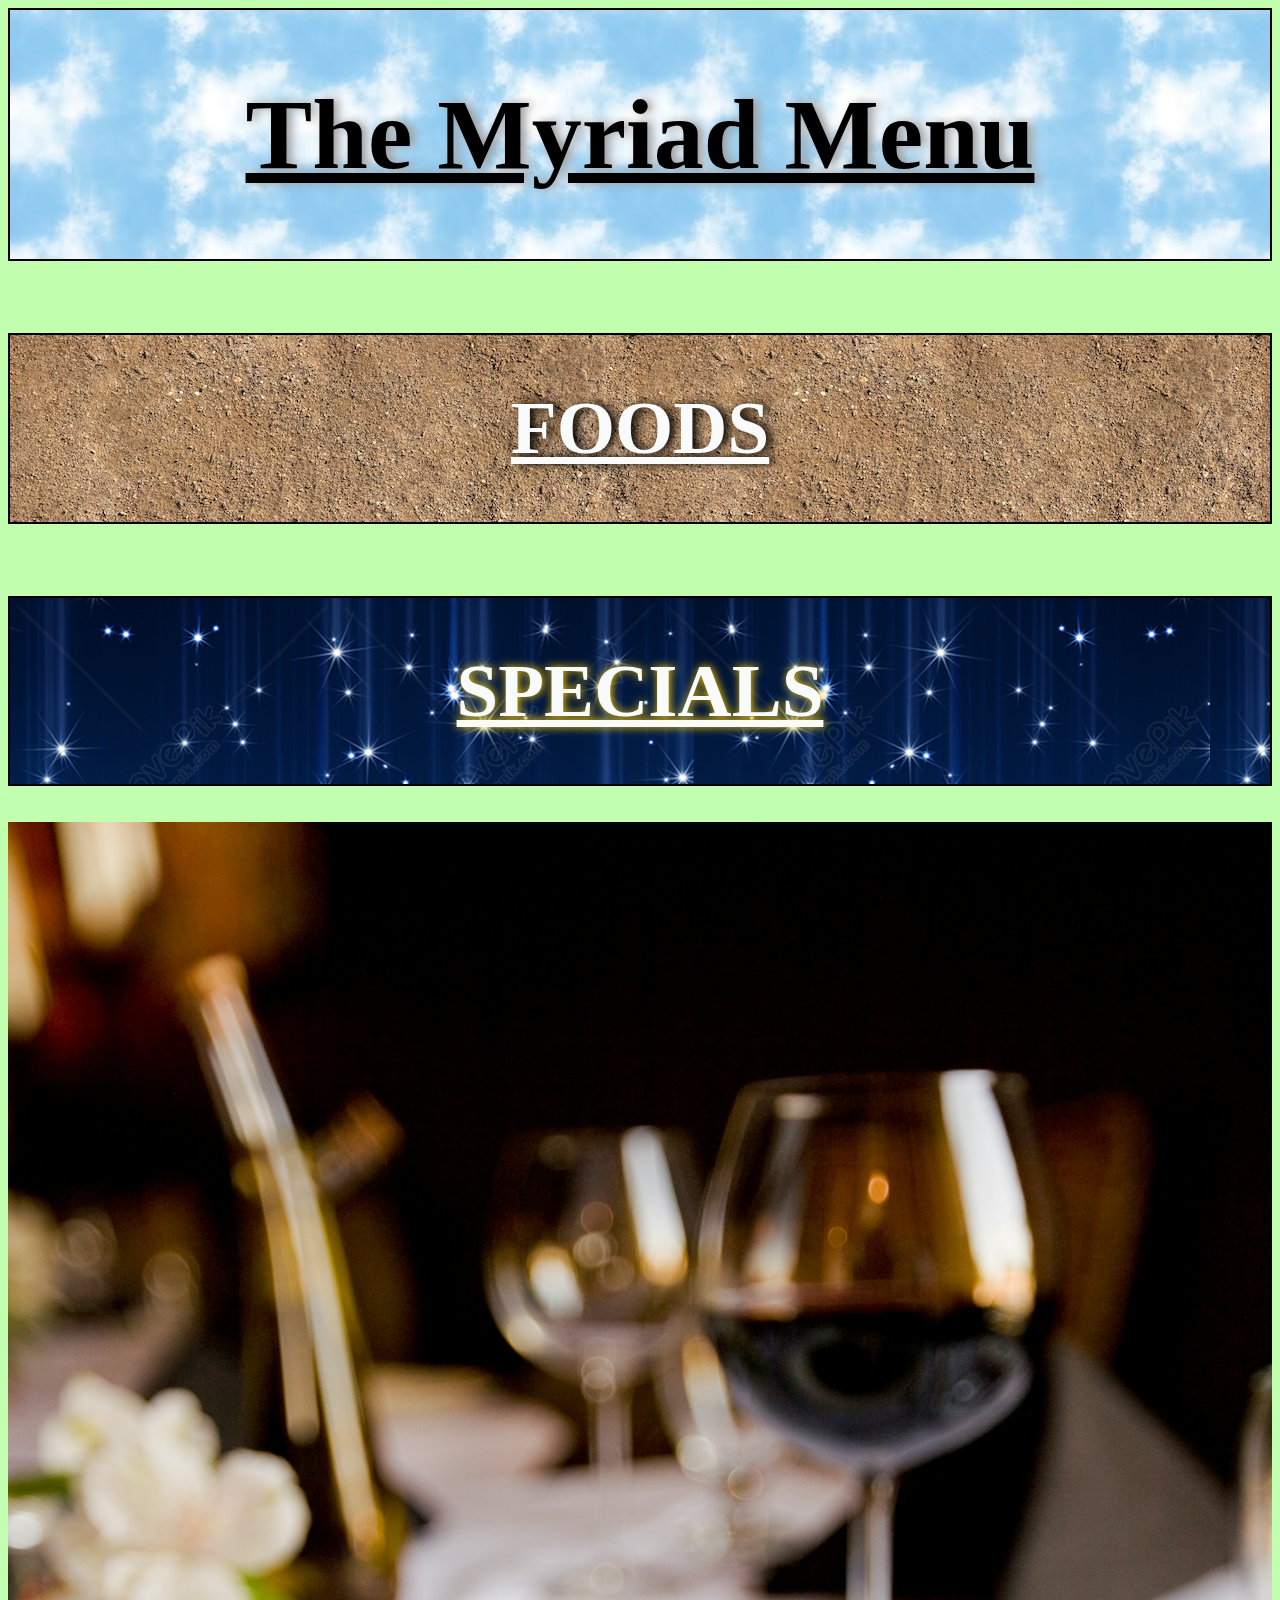
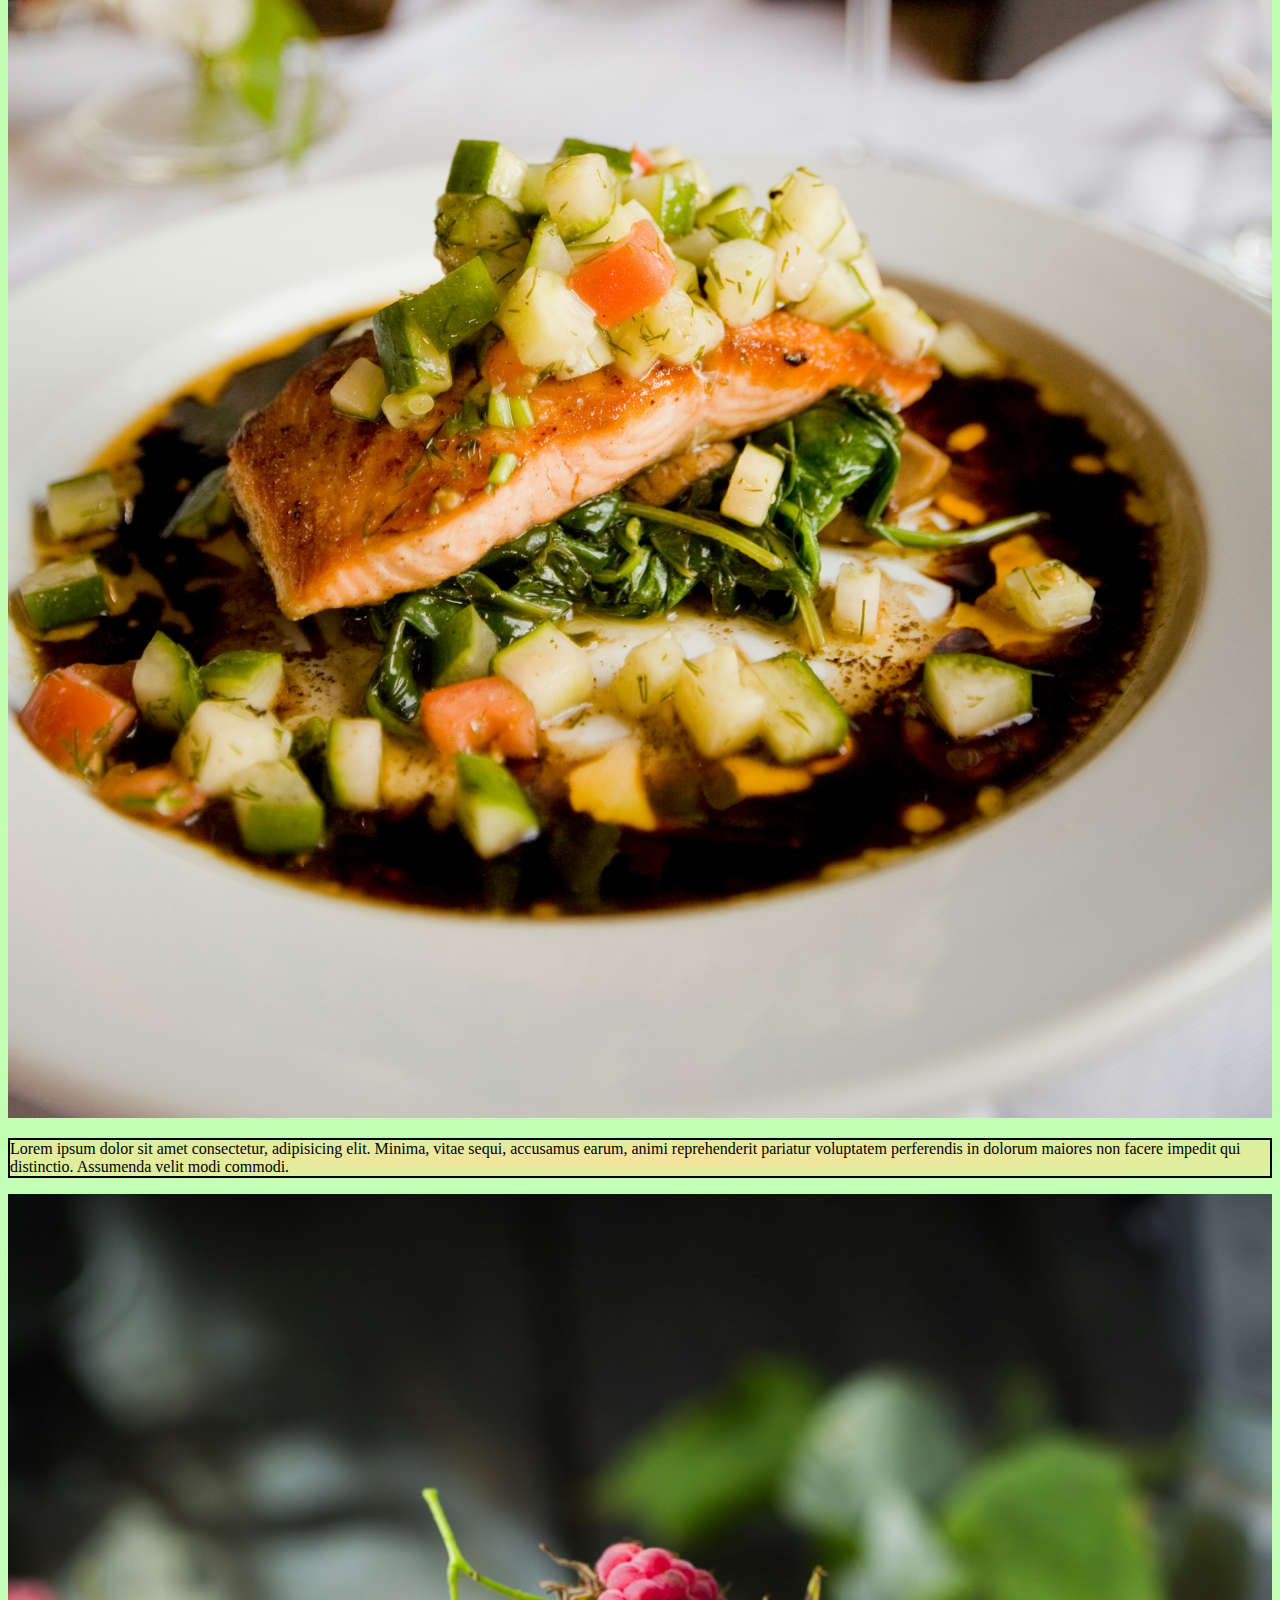
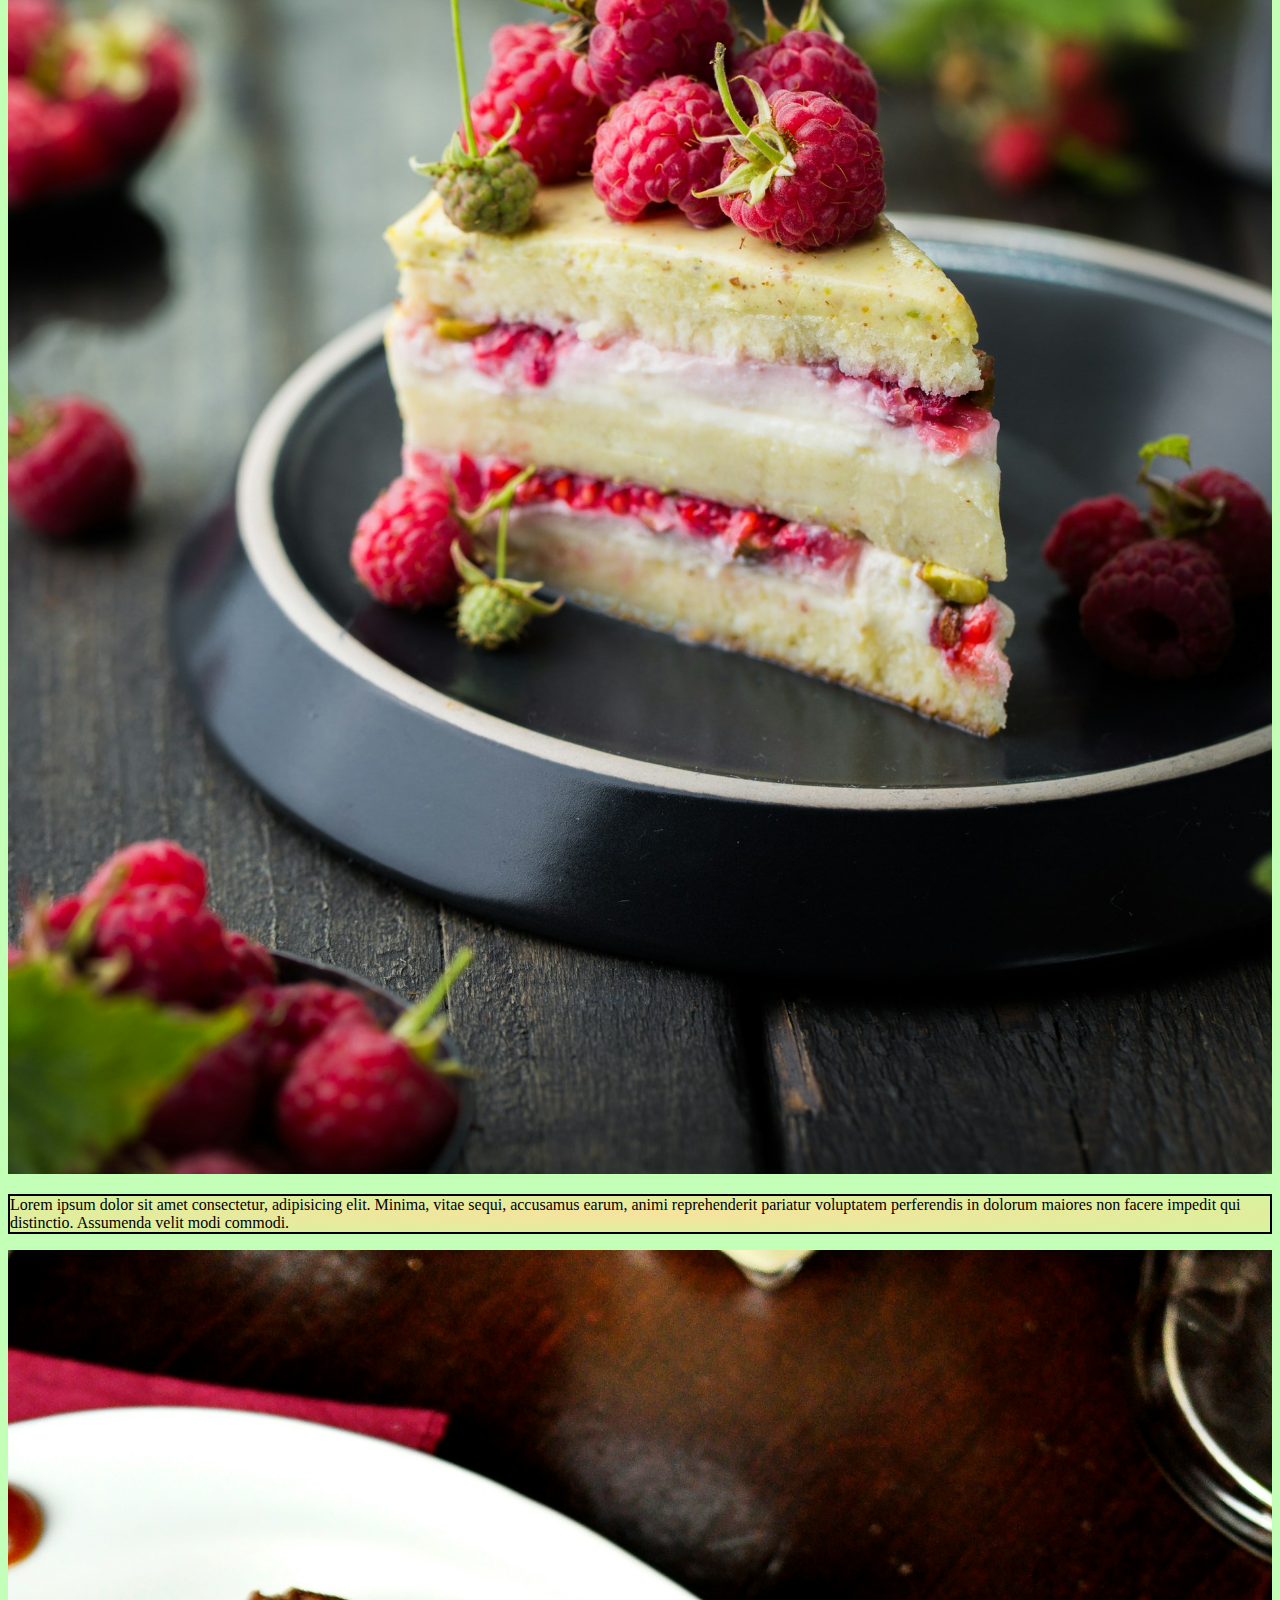
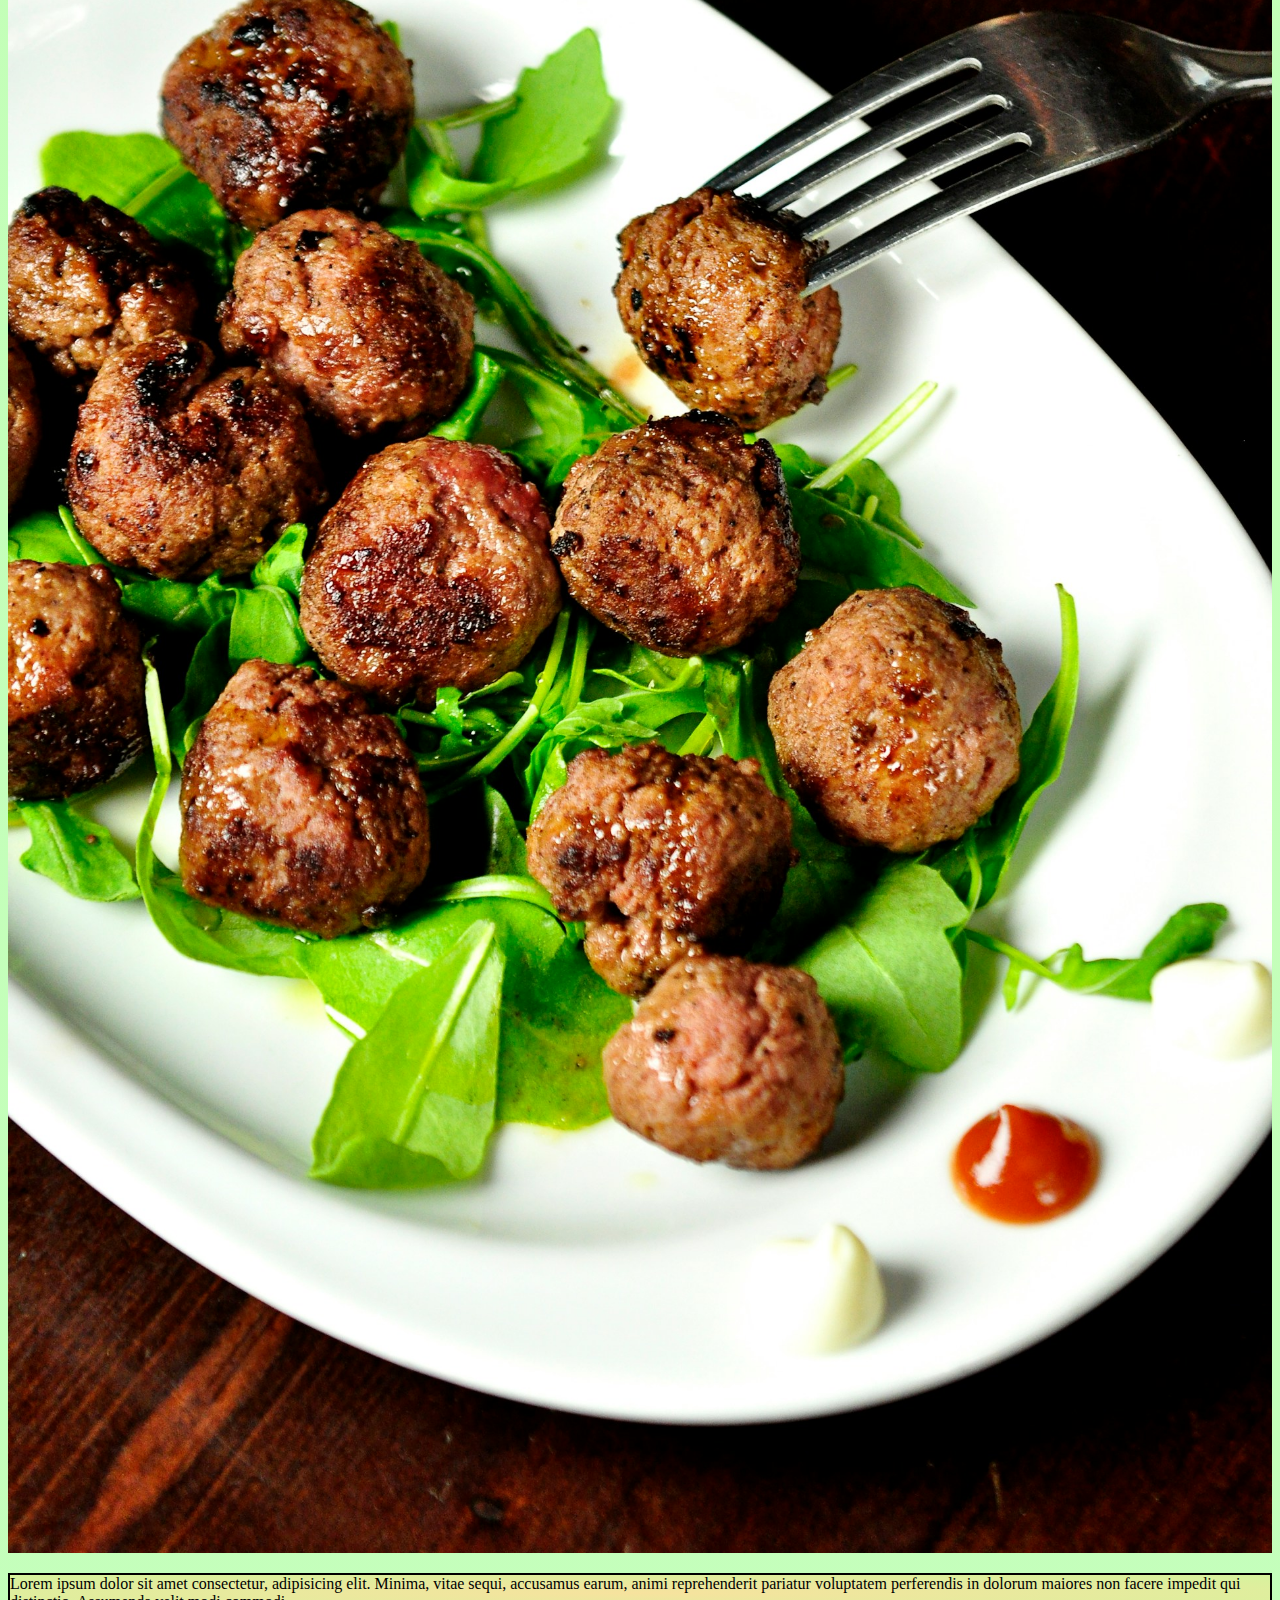
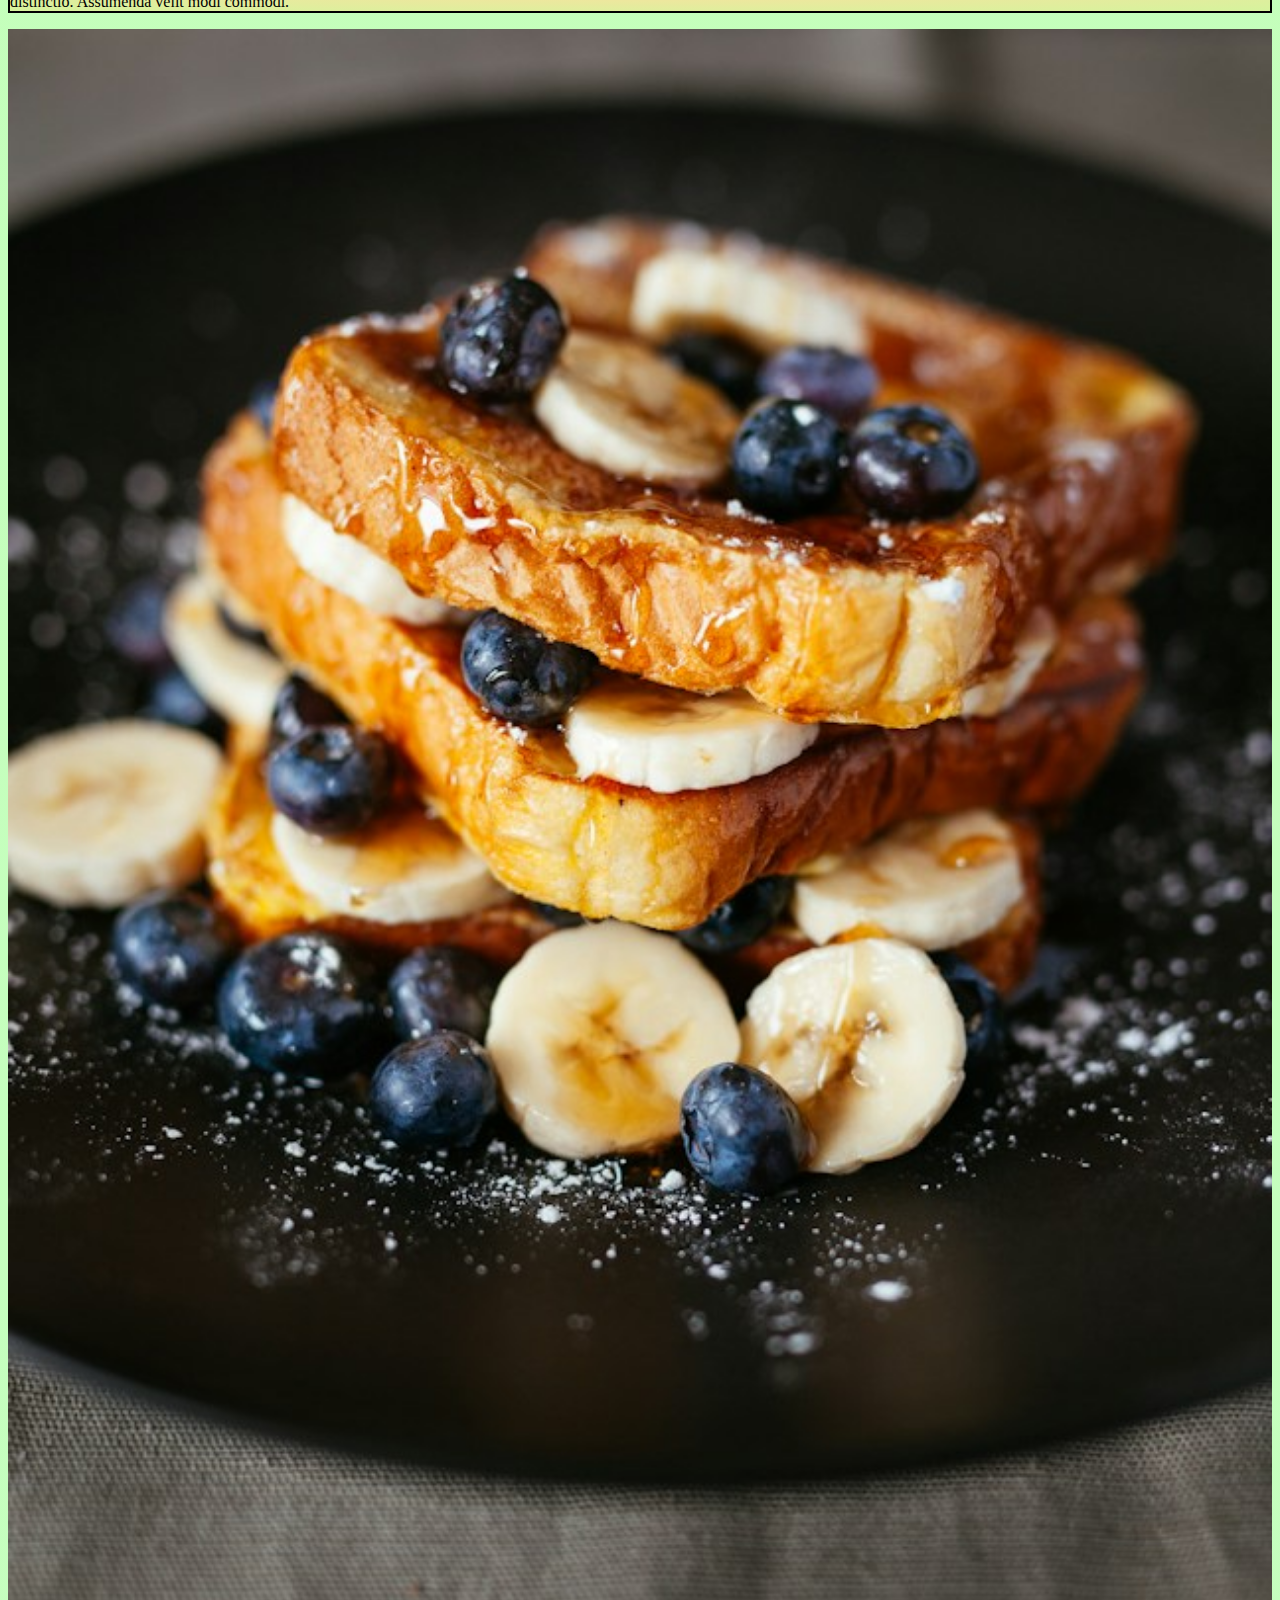
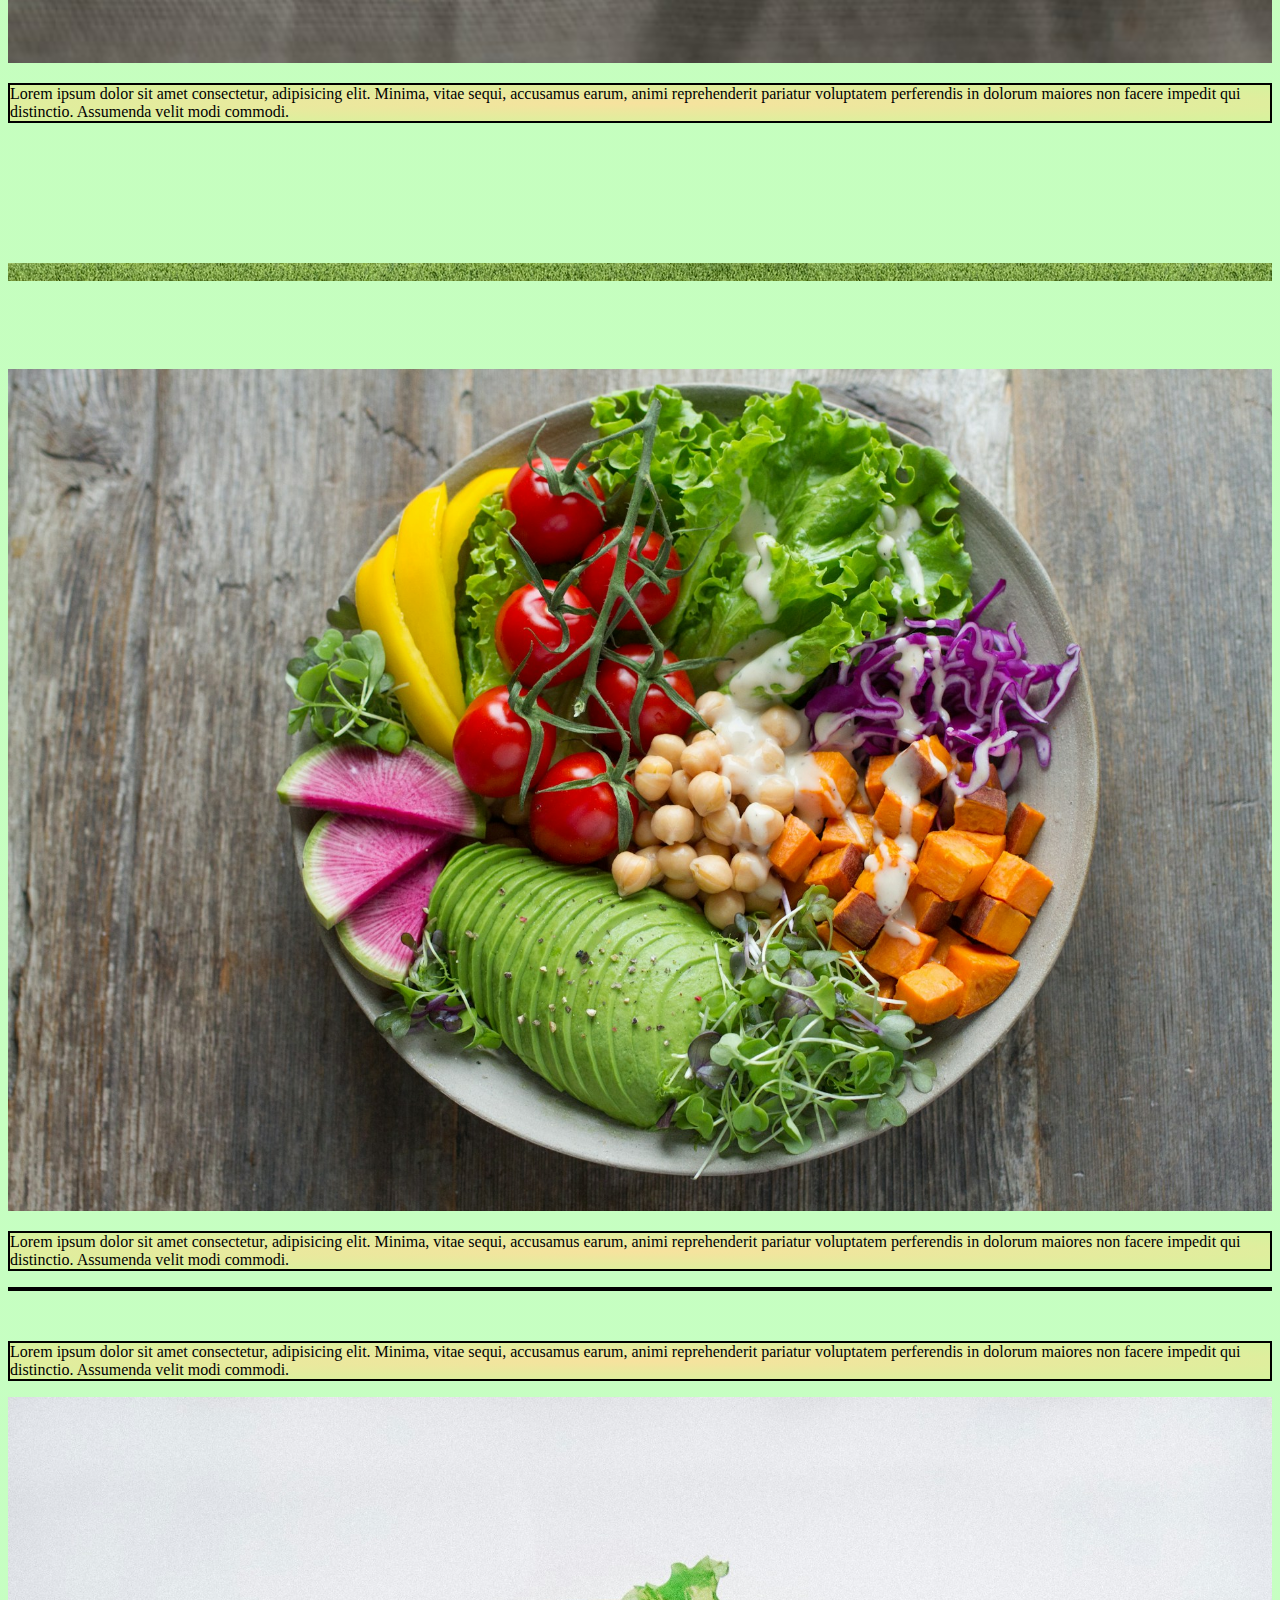
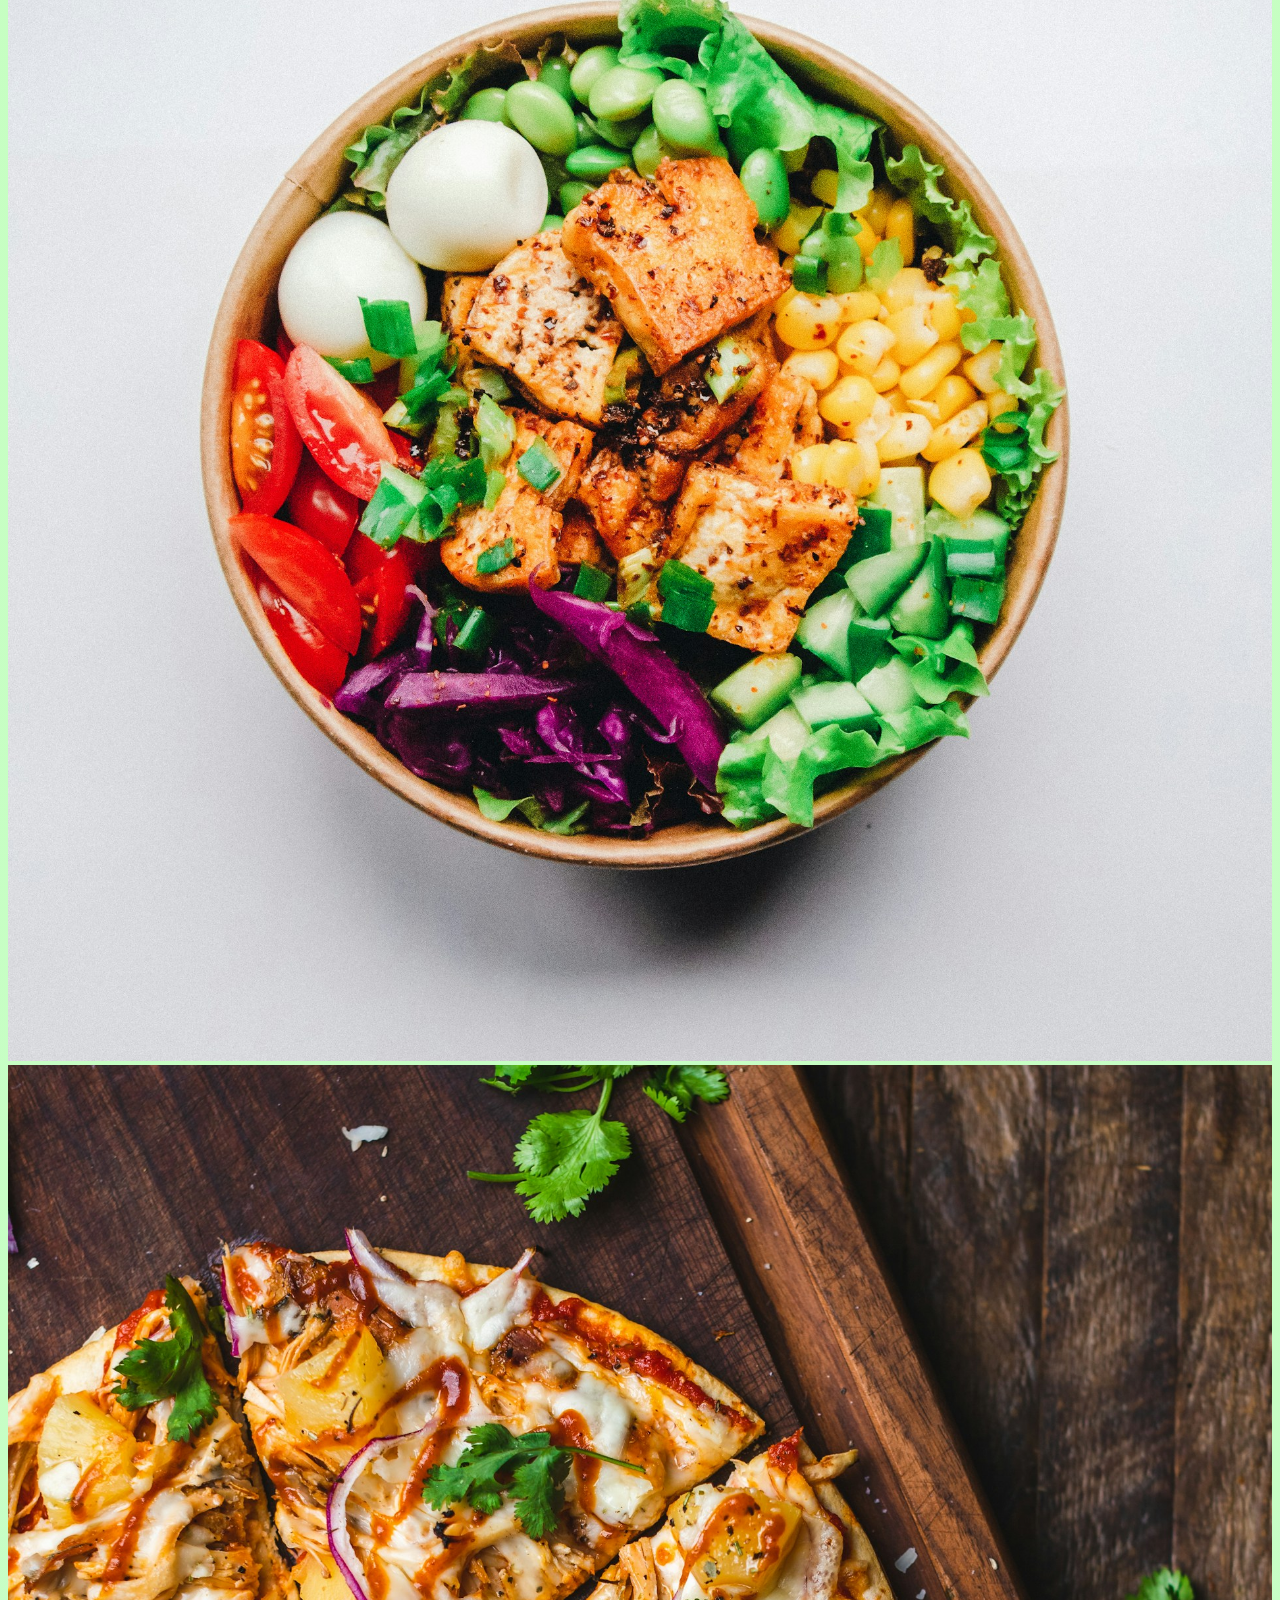
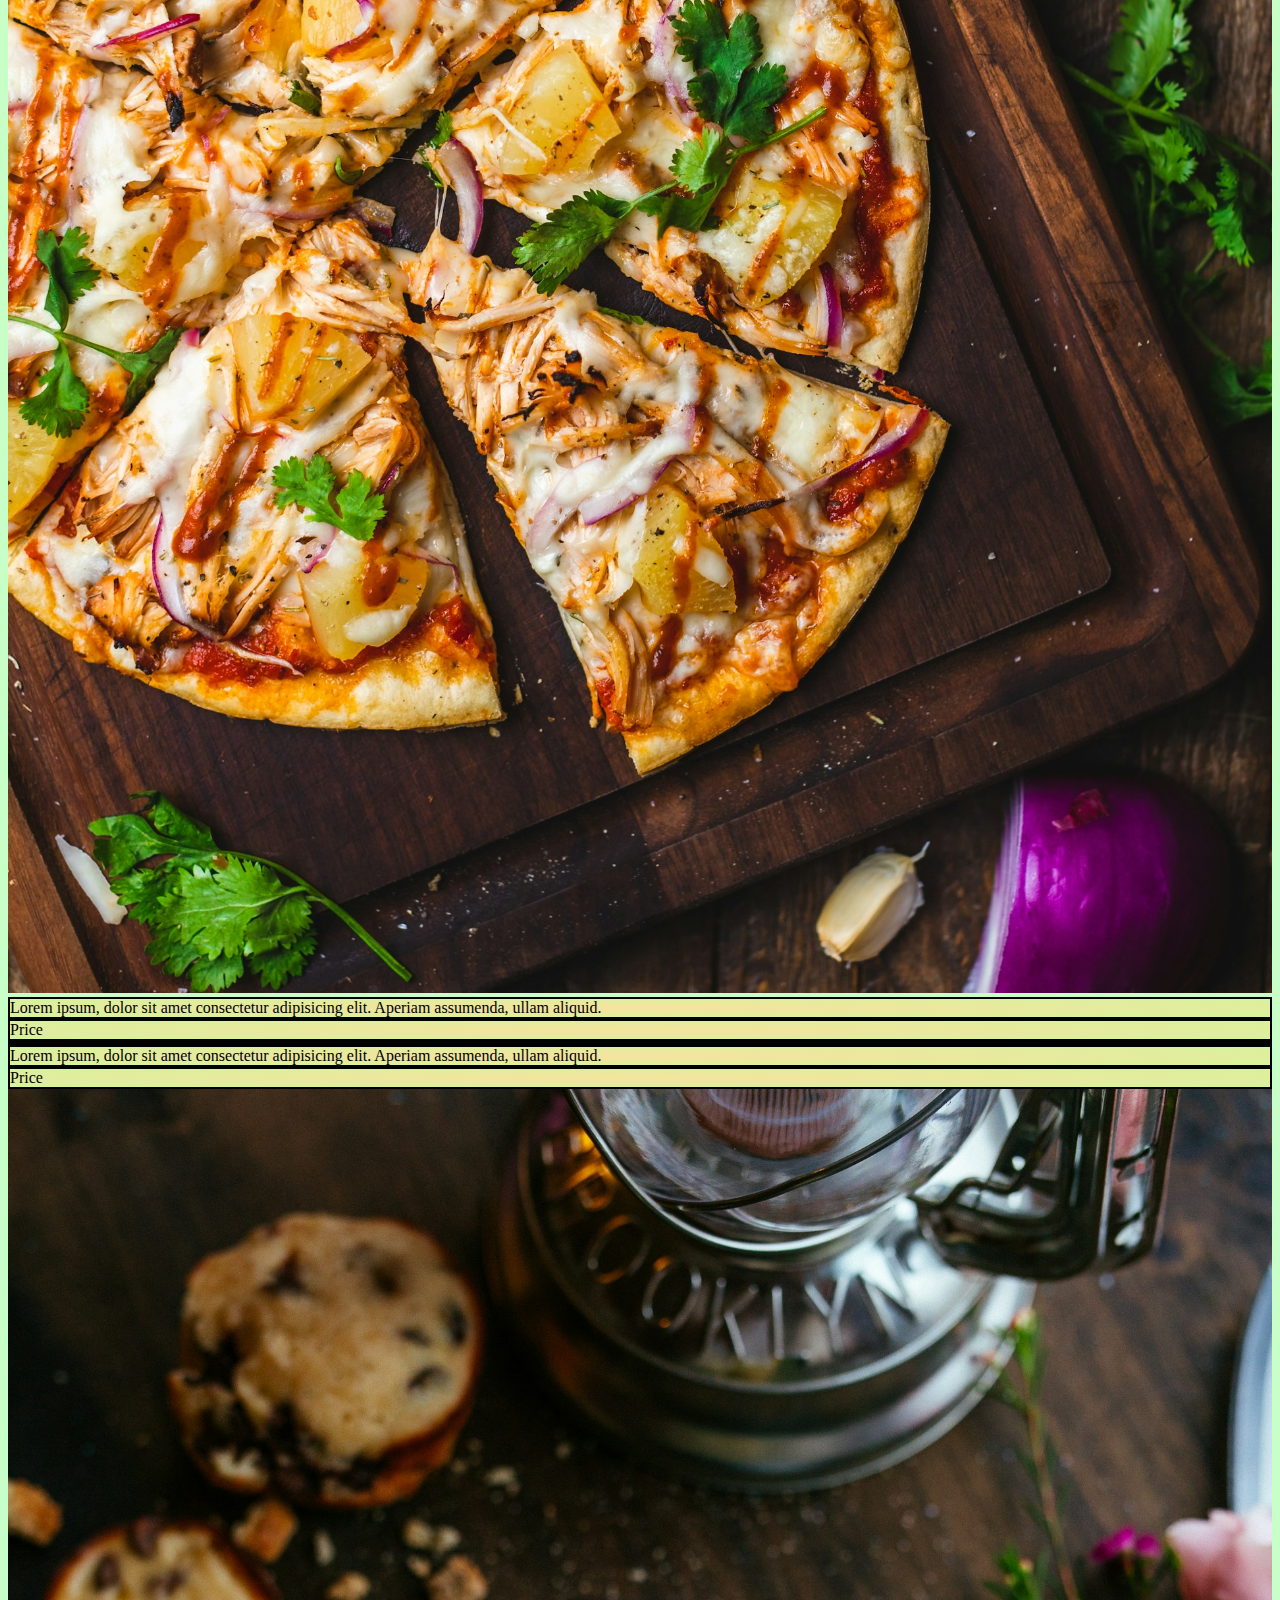
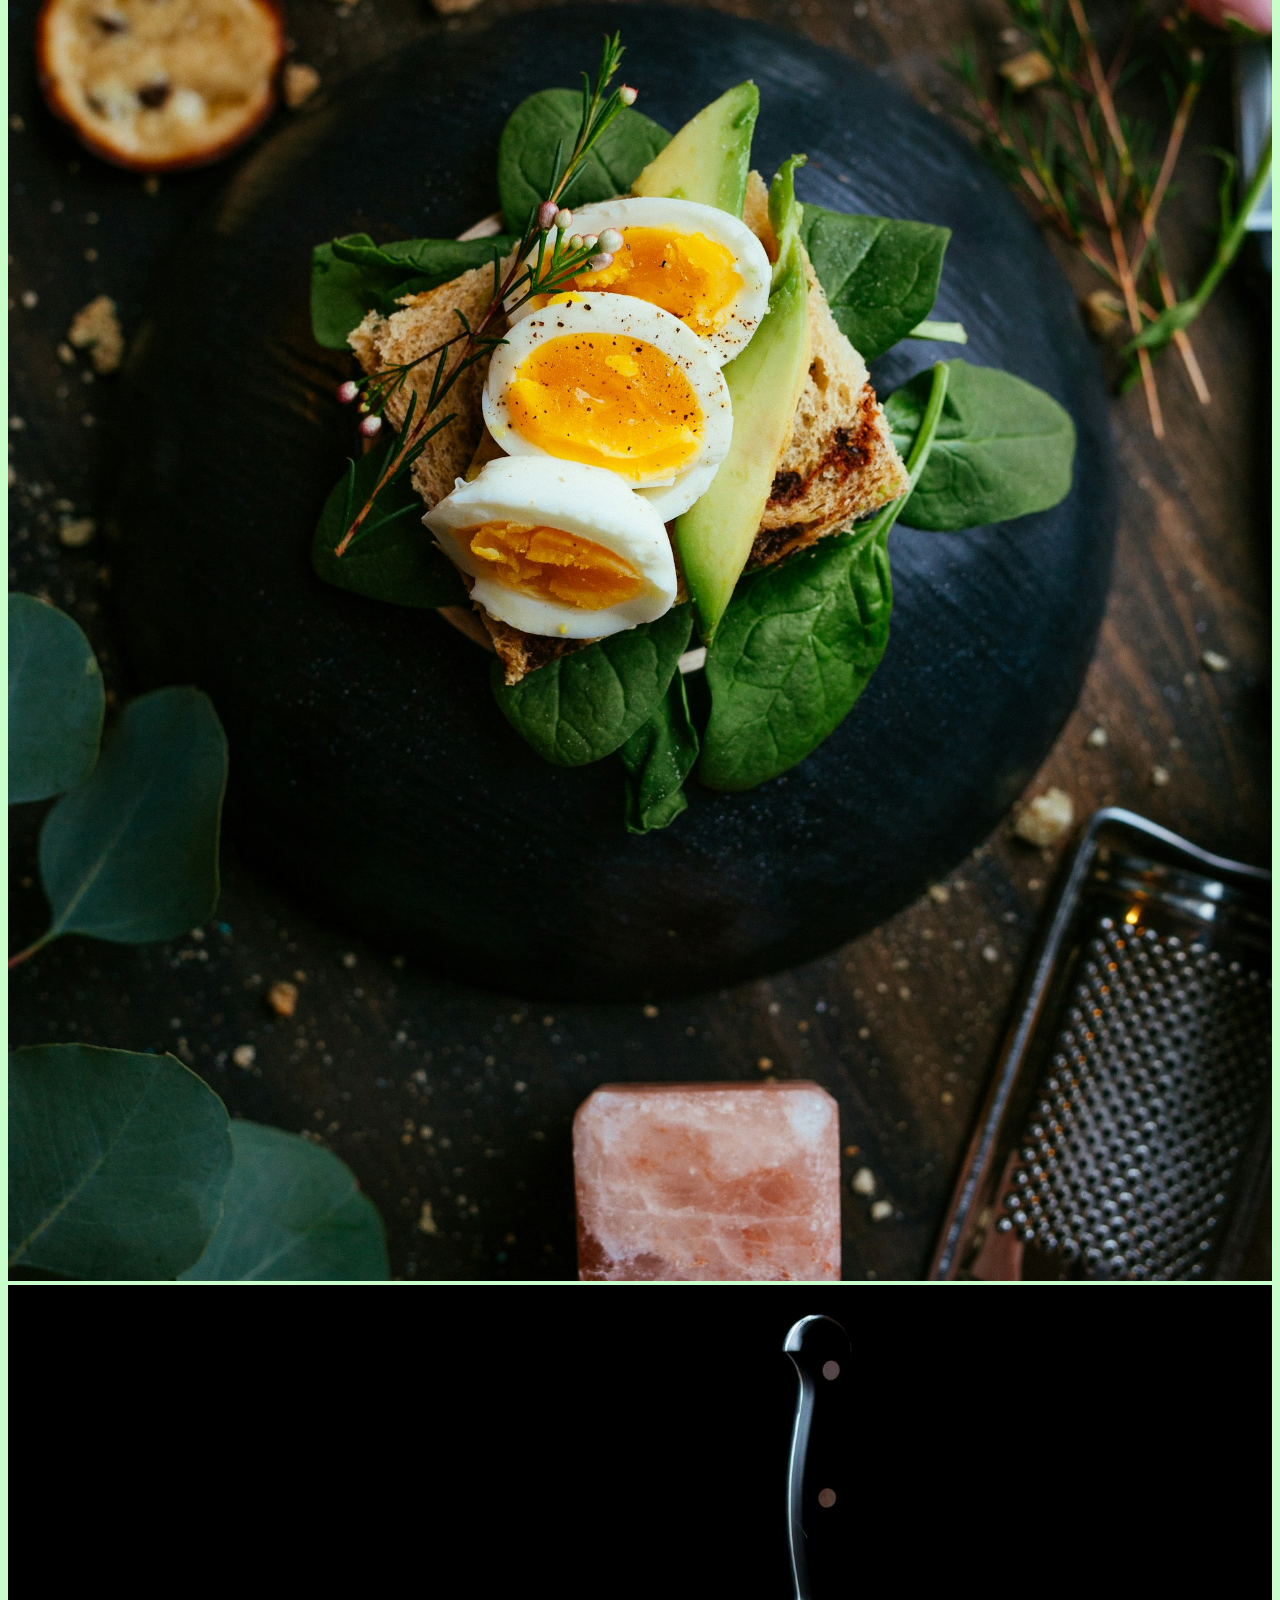
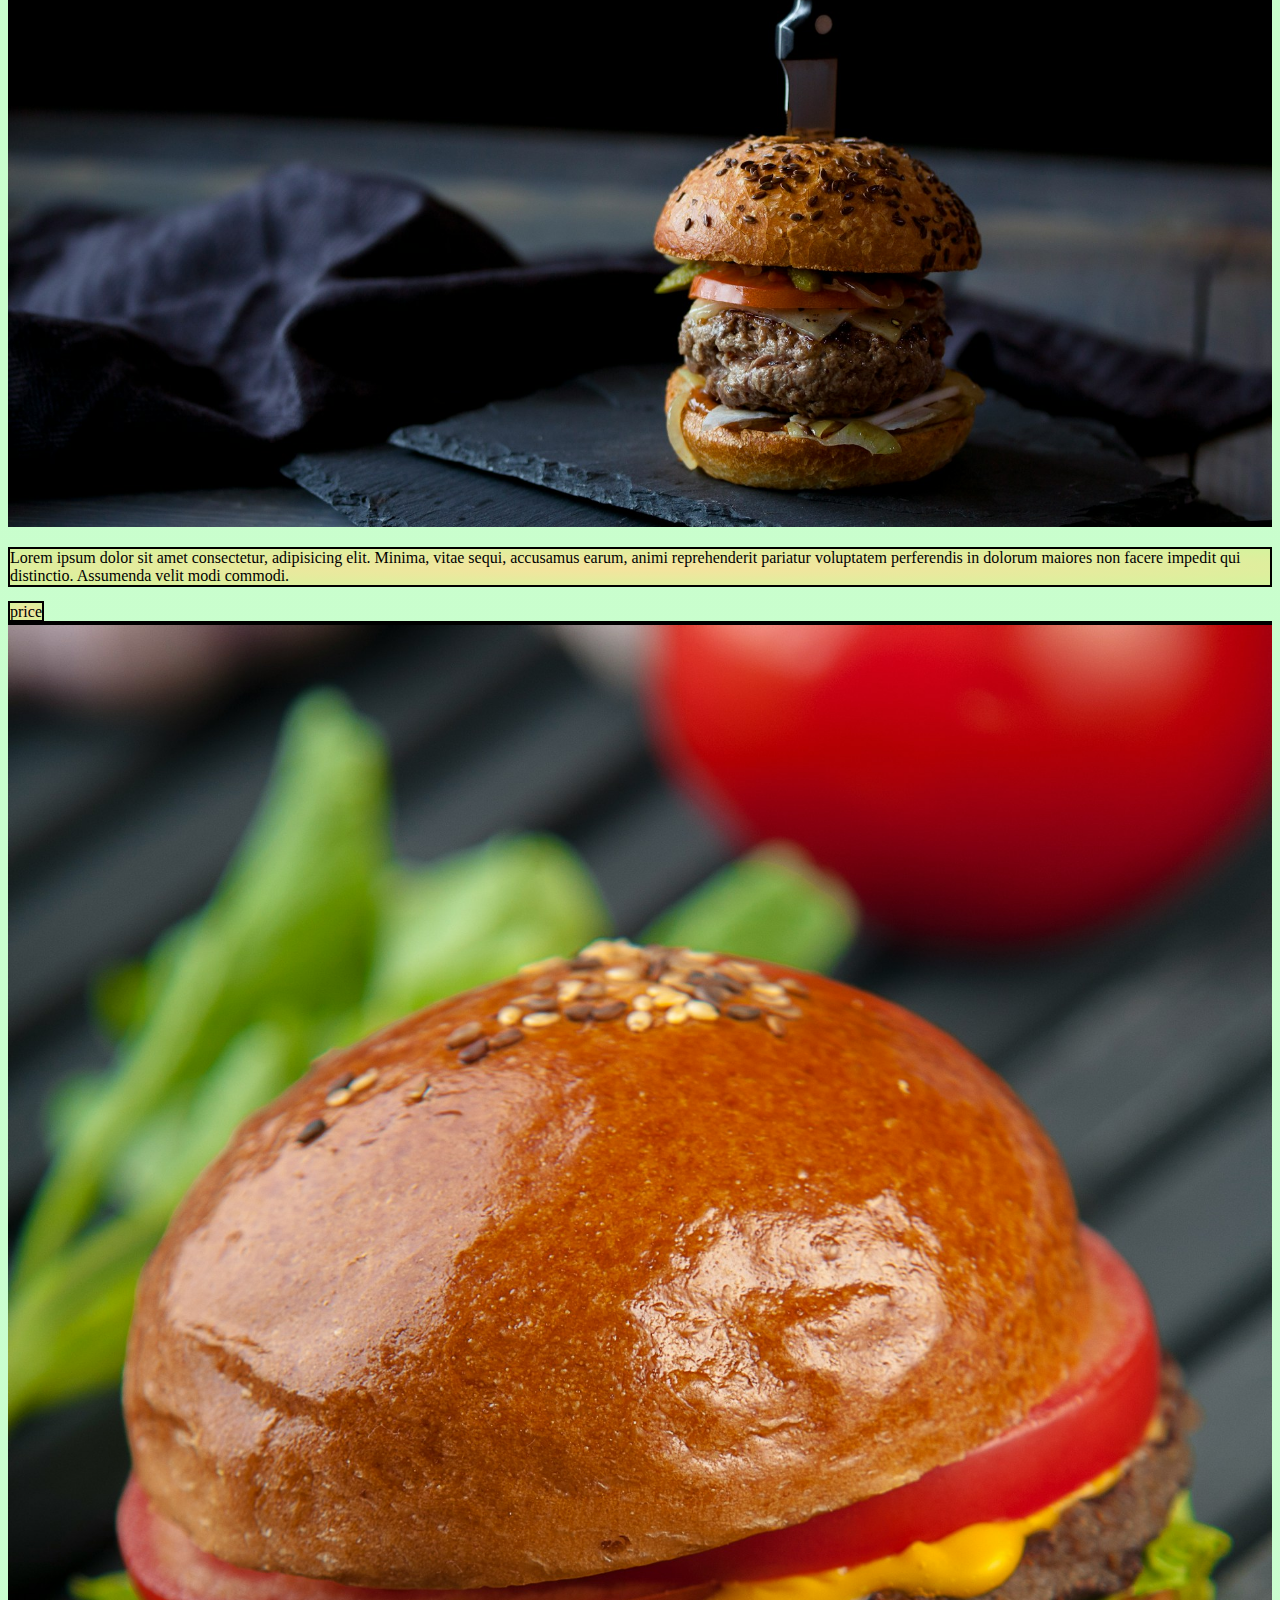
<file: index.html>
<!DOCTYPE html>
<html lang="en">

<head>
  <meta charset="utf-8">
  <meta name="viewport" content="width=device-width, initial-scale=1">
  <title>Bootstrap demo</title>
  <link href="https://cdn.jsdelivr.net/npm/bootstrap@5.3.2/dist/css/bootstrap.min.css" rel="stylesheet"
    integrity="sha384-T3c6CoIi6uLrA9TneNEoa7RxnatzjcDSCmG1MXxSR1GAsXEV/Dwwykc2MPK8M2HN" crossorigin="anonymous">
  <link rel="stylesheet" href="css/style.css">
</head>

<body>
  <!-- header -->
  <div class="container-fluid text-center ">
    <div class="row">
      <div class=" heading ">
        <h1 class="overlay-text">The Myriad Menu</h1>
      </div>
    </div>
  </div>
  <!-- end -->
  <br>
  <br>
  <br>
  <br>
  <!-- Food row -->
  <div class="container-fluid text-center">
    <div class="row">
      <div class=" col-1 col-lg-2"></div>
      <div class=" col-10 col-lg-8 fud">
        <h1 class="small">FOODS</h1>
      </div>
      <div class=" col-1 col-lg-2"></div>
    </div>
  </div>
  <!-- end -->
  <br>
  <br>
  <br>
  <br>
  <!-- special row -->

  <div class="container-fluid text-center">
    <div class="row">
      <div class=" col-2 col-lg-3"></div>
      <div class=" col-8 col-lg-6 stars">
        <h1 class="small special">SPECIALS</h1>
      </div>
      <div class=" col-2 col-lg-3"></div>
    </div>
  </div>
  <br>
  <br>
  <div class="container-fluid text-center">
    <div class="row justify-content-center">
      <div class="col-5 col-md-3">
        <img class="img-fluid" src="img\salmon.jpg">
        <p class="col mt-5">Lorem ipsum dolor sit amet consectetur, adipisicing elit. Minima, vitae sequi, accusamus
          earum, animi reprehenderit pariatur voluptatem perferendis in dolorum maiores non facere impedit qui
          distinctio.
          Assumenda velit modi commodi.</p>
      </div>
      <div class="col-5 col-md-3">
        <img src="img\cake.jpg" alt="">
        <p class="col mt-5">Lorem ipsum dolor sit amet consectetur, adipisicing elit. Minima, vitae sequi, accusamus
          earum, animi reprehenderit pariatur voluptatem perferendis in dolorum maiores non facere impedit qui
          distinctio.
          Assumenda velit modi commodi.</p>
      </div>
      <div class="col-5 col-md-3">
        <img src="img/meatball.jpg">
        <p class="col mt-5">Lorem ipsum dolor sit amet consectetur, adipisicing elit. Minima, vitae sequi, accusamus
          earum, animi reprehenderit pariatur voluptatem perferendis in dolorum maiores non facere impedit qui
          distinctio.
          Assumenda velit modi commodi.</p>
      </div>
      <div class="col-5 col-md-3">
        <img src="img/pancake.jpg" alt="">
        <p class="col mt-5">Lorem ipsum dolor sit amet consectetur, adipisicing elit. Minima, vitae sequi, accusamus
          earum, animi reprehenderit pariatur voluptatem perferendis in dolorum maiores non facere impedit qui
          distinctio.
          Assumenda velit modi commodi.</p>
      </div>
    </div>
  </div>
  <br>
  <br>
  <br>
  <!-- end --><br><br><br>
  <div class="container-fluid">
    <div class="row">
      <div class="col-12 food">
        <p class=txt>hi</p>
      </div>
    </div>
  </div>
  <br>
  <br>
  <br>
  <br>
  <!-- regular foods -->
  <div class="container-fluid text-center">
    <div class="row">
      <div class="col-4 col-md-2"><img class="" src="img\sald2.0.jpg" alt="">
      </div>
      <div class="col-2 col-md-3">
        <p class="col">Lorem ipsum dolor sit amet consectetur, adipisicing elit. Minima, vitae sequi, accusamus
          earum, animi reprehenderit pariatur voluptatem perferendis in dolorum maiores non facere impedit qui
          distinctio.
          Assumenda velit modi commodi.</p>
      </div>
      <div class="col col-1 col-md-2 d-none d-sm-block food">
        <div class="row">
        </div>
      </div>
      <div class="col-4 d-none d-sm-block d-md-none">
        <p class="txt">hi</p>
      </div>
      <div class="col-2 col-md-3 ">
        <p class="col">Lorem ipsum dolor sit amet consectetur, adipisicing elit. Minima, vitae sequi, accusamus
          earum, animi reprehenderit pariatur voluptatem perferendis in dolorum maiores non facere impedit qui
          distinctio.
          Assumenda velit modi commodi.</p>
      </div>
      <div class="col-4 col-md-2"><img src="img\salad.jpg" alt="">
      </div>
    </div>
    <div class="row">
      <div class="col-12 col-md-3"><img src="img\pizza.jpg" alt="">
      </div>
      <div class="col-md-2">
        <div class="row">
          <div class="col-12 col">Lorem ipsum, dolor sit amet consectetur adipisicing elit. Aperiam assumenda, ullam aliquid.
          </div>
          <div class="col mt-md-5">Price</div>
        </div>
      </div>
      <div class="col col-1 col-md-2 d-none d-sm-block food">
      </div>
      <div class="col-md-2">
        <div class="row">
          <div class="col-12 col mt-5 mt-md-0">Lorem ipsum, dolor sit amet consectetur adipisicing elit. Aperiam assumenda, ullam aliquid.
          </div>
          <div class="col mt-md-5">Price</div>
        </div>
      </div>
      <div class="col-12 col-md-3"><img src="img\eggs.jpg" alt="">
      </div>
    </div>
  </div>


  <div class="container-fluid text-center">
    <div class="row justify-content-center">
      <div class="col-md-5 mt-5 "><img src="img\burger.jpg" alt="borger">
        <p class="col mt-3 ">Lorem ipsum dolor sit amet consectetur, adipisicing elit. Minima, vitae sequi, accusamus
          earum, animi reprehenderit pariatur voluptatem perferendis in dolorum maiores non facere impedit qui
          distinctio.
          Assumenda velit modi commodi.</p>
        <span class="col col-5 col-md-5 mt-3">price</span>
      </div>
      <div class="col col-1 col-md-2 d-none d-sm-block food">
        <div class="row">
        </div>
      </div>
      <div class="col-md-5 mt-5"><img src="img\burger2.jpg" alt="Borger2">
        <p class="col mt-3 ">Lorem ipsum dolor sit amet consectetur, adipisicing elit. Minima, vitae sequi, accusamus
          earum, animi reprehenderit pariatur voluptatem perferendis in dolorum maiores non facere impedit qui
          distinctio.
          Assumenda velit modi commodi.</p>
        <span class="col col-5 col-md-5 mt-3">price</span>
      </div>
    </div>
  </div>

  <!-- end -->
  <br><br><br>
  <!-- drinks -->
  <div class="container-fluid text-center">
    <div class="row">
      <div class=" col-1 col-lg-2"></div>
      <div class="col col-10 col-lg-8 ocean ">
        <h1 class="small">DRINKS</h1>
      </div>
      <div class=" col-1 col-lg-2"></div>
    </div>
  </div>
  <!-- end -->
  <br><br><br>
  <!-- specials -->
  <div class="container-fluid text-center">
    <div class="row justify-content-center">
      <div class="col-5 col-md-3">
        <img class="img-fluid" src="img\orangedrink.jpg">
        <p class="col mt-5">Lorem ipsum dolor sit amet consectetur, adipisicing elit. Minima, vitae sequi, accusamus
          earum, animi reprehenderit pariatur voluptatem perferendis in dolorum maiores non facere impedit qui
          distinctio.
          Assumenda velit modi commodi.</p>
      </div>
      <div class="col-5 col-md-3">
        <img src="img\lemondrinnk.jpg" alt="">
        <p class="col mt-5">Lorem ipsum dolor sit amet consectetur, adipisicing elit. Minima, vitae sequi, accusamus
          earum, animi reprehenderit pariatur voluptatem perferendis in dolorum maiores non facere impedit qui
          distinctio.
          Assumenda velit modi commodi.</p>
      </div>
      <div class="col-5 col-md-3">
        <img src="img\watermelnodrink.jpg">
        <p class="col mt-5">Lorem ipsum dolor sit amet consectetur, adipisicing elit. Minima, vitae sequi, accusamus
          earum, animi reprehenderit pariatur voluptatem perferendis in dolorum maiores non facere impedit qui
          distinctio.
          Assumenda velit modi commodi.</p>
      </div>
      <div class="col-5 col-md-3">
        <img src="img\reddrink.jpg" alt="">
        <p class="col mt-5">Lorem ipsum dolor sit amet consectetur, adipisicing elit. Minima, vitae sequi, accusamus
          earum, animi reprehenderit pariatur voluptatem perferendis in dolorum maiores non facere impedit qui
          distinctio.
          Assumenda velit modi commodi.</p>
      </div>
    </div>
  </div>
  <br><br><br>
  <div class="container-fluid text-center">
    <div class="row">
      <div class=" col-12 cross">
        <p class="txt">hi</p>
      </div>
    </div>
  </div>
  <br><br><br>
  <div class="container-fluid">
    <div class="row">
      <div class="col-6 col-md-2"><img src="img\drink.jpg" alt="">
        <div class="row">
          <div class="col col-6 mt-3">desc</div>
          <div class="col col-6 mt-3">price</div>
        </div>
      </div>
      <div class="col-md-1 d-none d-sm-block"></div>
      <div class="col-6 col-md-2"><img src="img\drink.jpg" alt="">
        <div class="row">
          <div class="col col-6 mt-3">desc</div>
          <div class="col col-6 mt-3">price</div>
        </div>
      </div>
      <div class="col col-1 col-md-2 d-none d-sm-block cross">
        <div class="row">
        </div>
      </div>
      <div class="col-6 col-md-2"><img src="img\drink2.jpg" alt="">
        <div class="row">
          <div class="col col-6 mt-3">desc</div>
          <div class="col col-6 mt-3">price</div>
        </div>
      </div>
      <div class="col-md-1 d-none d-sm-block"></div>
      <div class=" col-6 col-md-2"><img src="img\drink2.jpg" alt="">
        <div class="row">
          <div class="col col-6 mt-3">desc</div>
          <div class="col col-6 mt-3">price</div>
        </div>
      </div>
    </div>
  </div>
  <div class="container-fluid text-center">
    <div class="row justify-content-center">
      
      <div class="col-8 col-md-3 mt-5"><img class="col-md-12 col-4" src="img\orange.jpg" alt="">
        <p class="col mt-5">Lorem ipsum dolor sit amet consectetur, adipisicing elit. Minima, vitae sequi, accusamus
          earum, animi reprehenderit pariatur.</p>
          <span class="col col-5 col-md-5 mt-3 ">price</span>
      </div>
      
      <div class="col col-1 col-md-2 d-none d-sm-block cross">
        <div class="row">
        </div>
      </div>
      
      <div class="col-8 col-md-3 mt-5 "><img src="img\orange.jpg" alt="">
        <p class="col mt-5">Lorem ipsum dolor sit amet consectetur, adipisicing elit. Minima, vitae sequi, accusamus
          earum, animi reprehenderit pariatur.</p>
        <span class="col col-5 col-md-5 mt-3 ">price</span>
      </div>
    </div>
  </div>

  <br><br><br>
  <div class="container-fluid text-center">
    <div class="row">
      <div class=" col-12 space">
        <p class="txt">hi</p>
      </div>
    </div>
  </div>
  <div class="container-fluid text-center">
    <div class="row">
      <div class=" col-12 space">
        <p class="txt">hi</p>
      </div>
    </div>
  </div>
  <!-- end -->
  <script src="https://cdn.jsdelivr.net/npm/bootstrap@5.3.2/dist/js/bootstrap.bundle.min.js"
    integrity="sha384-C6RzsynM9kWDrMNeT87bh95OGNyZPhcTNXj1NW7RuBCsyN/o0jlpcV8Qyq46cDfL"
    crossorigin="anonymous"></script>
</body>

</html>
</file>
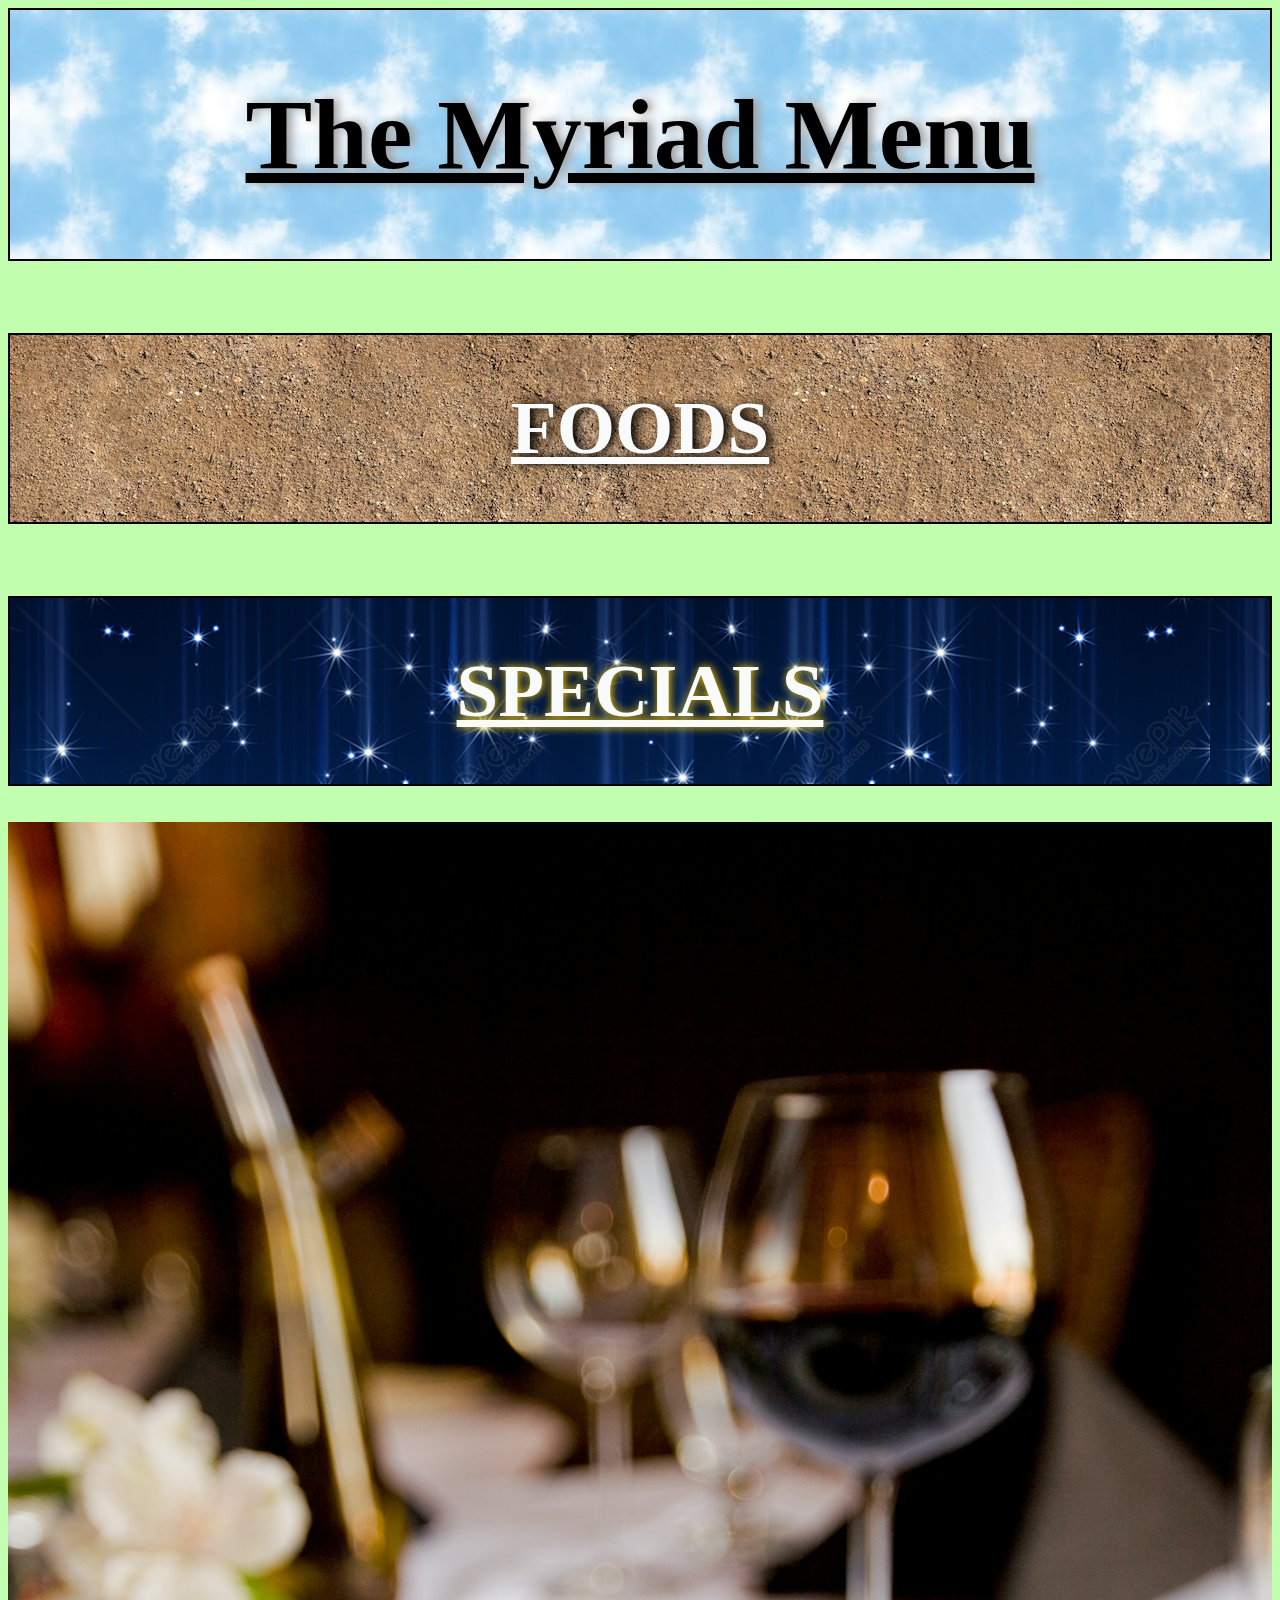
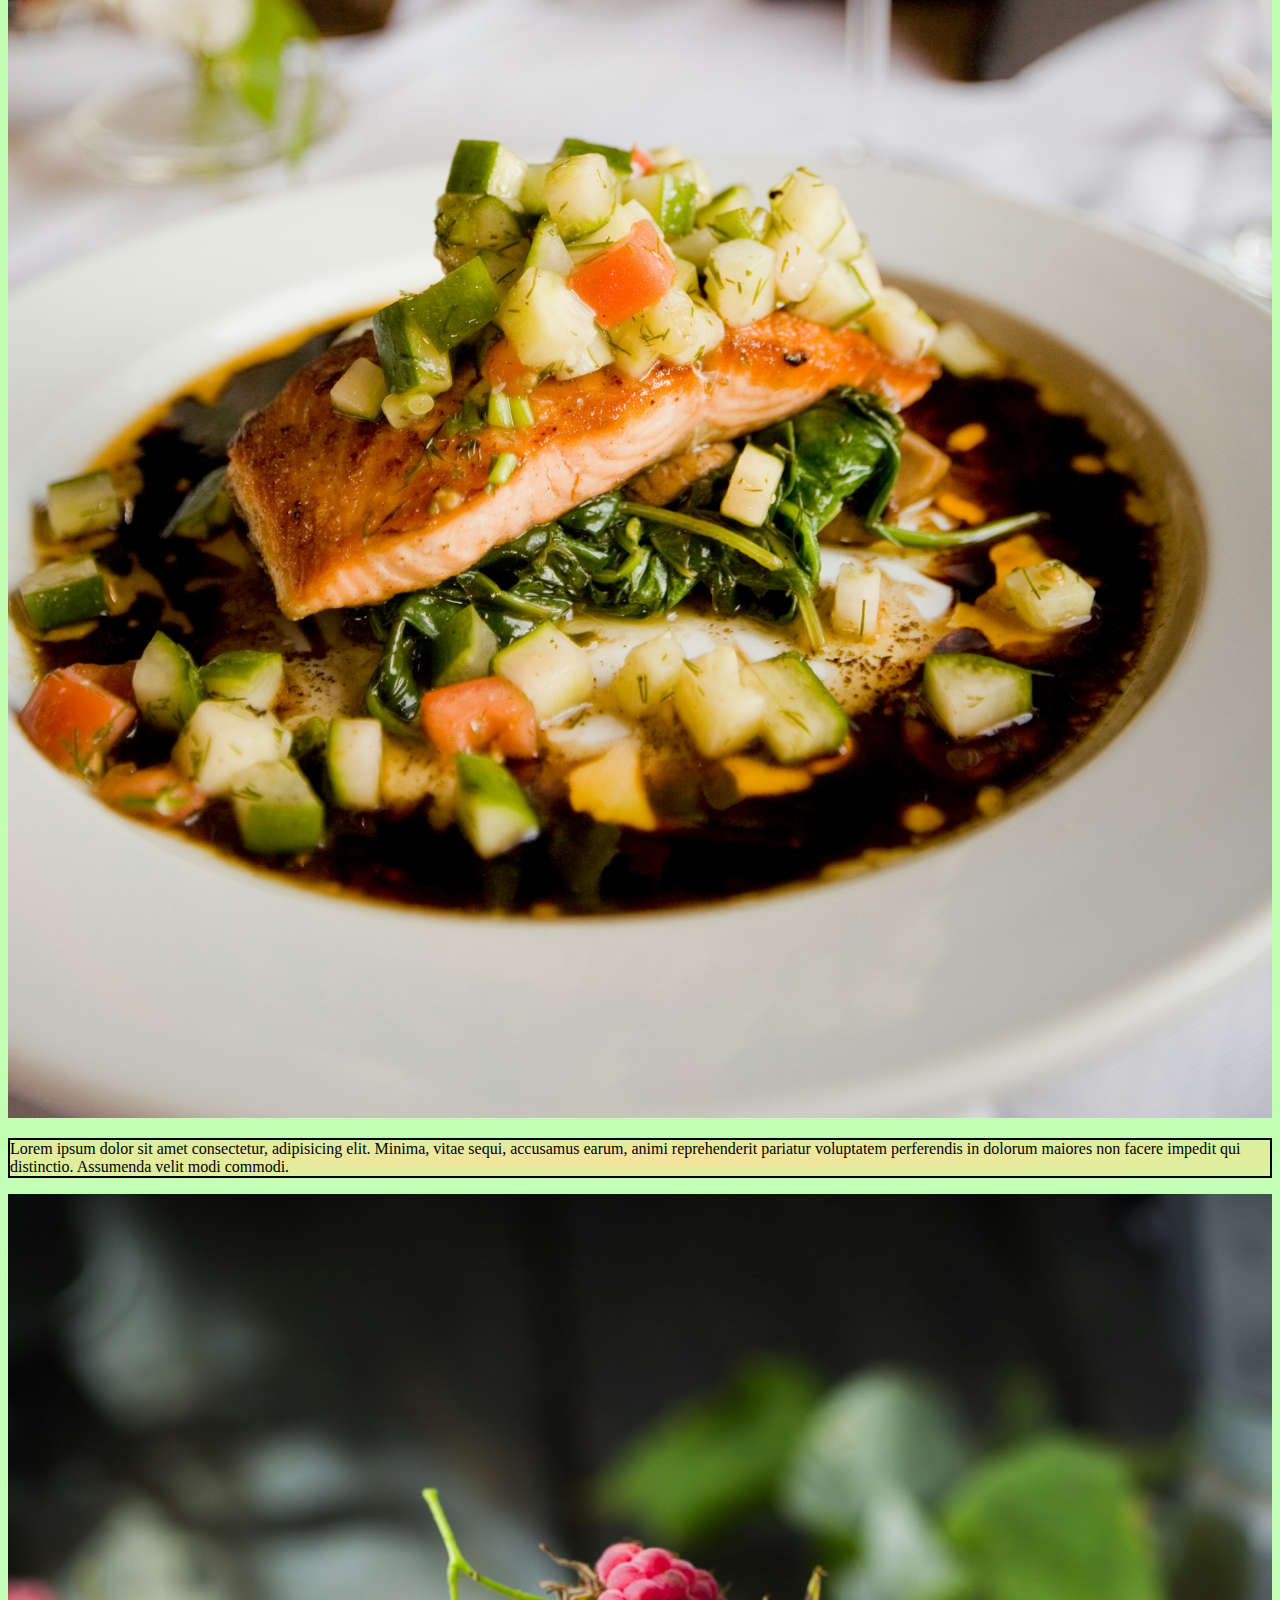
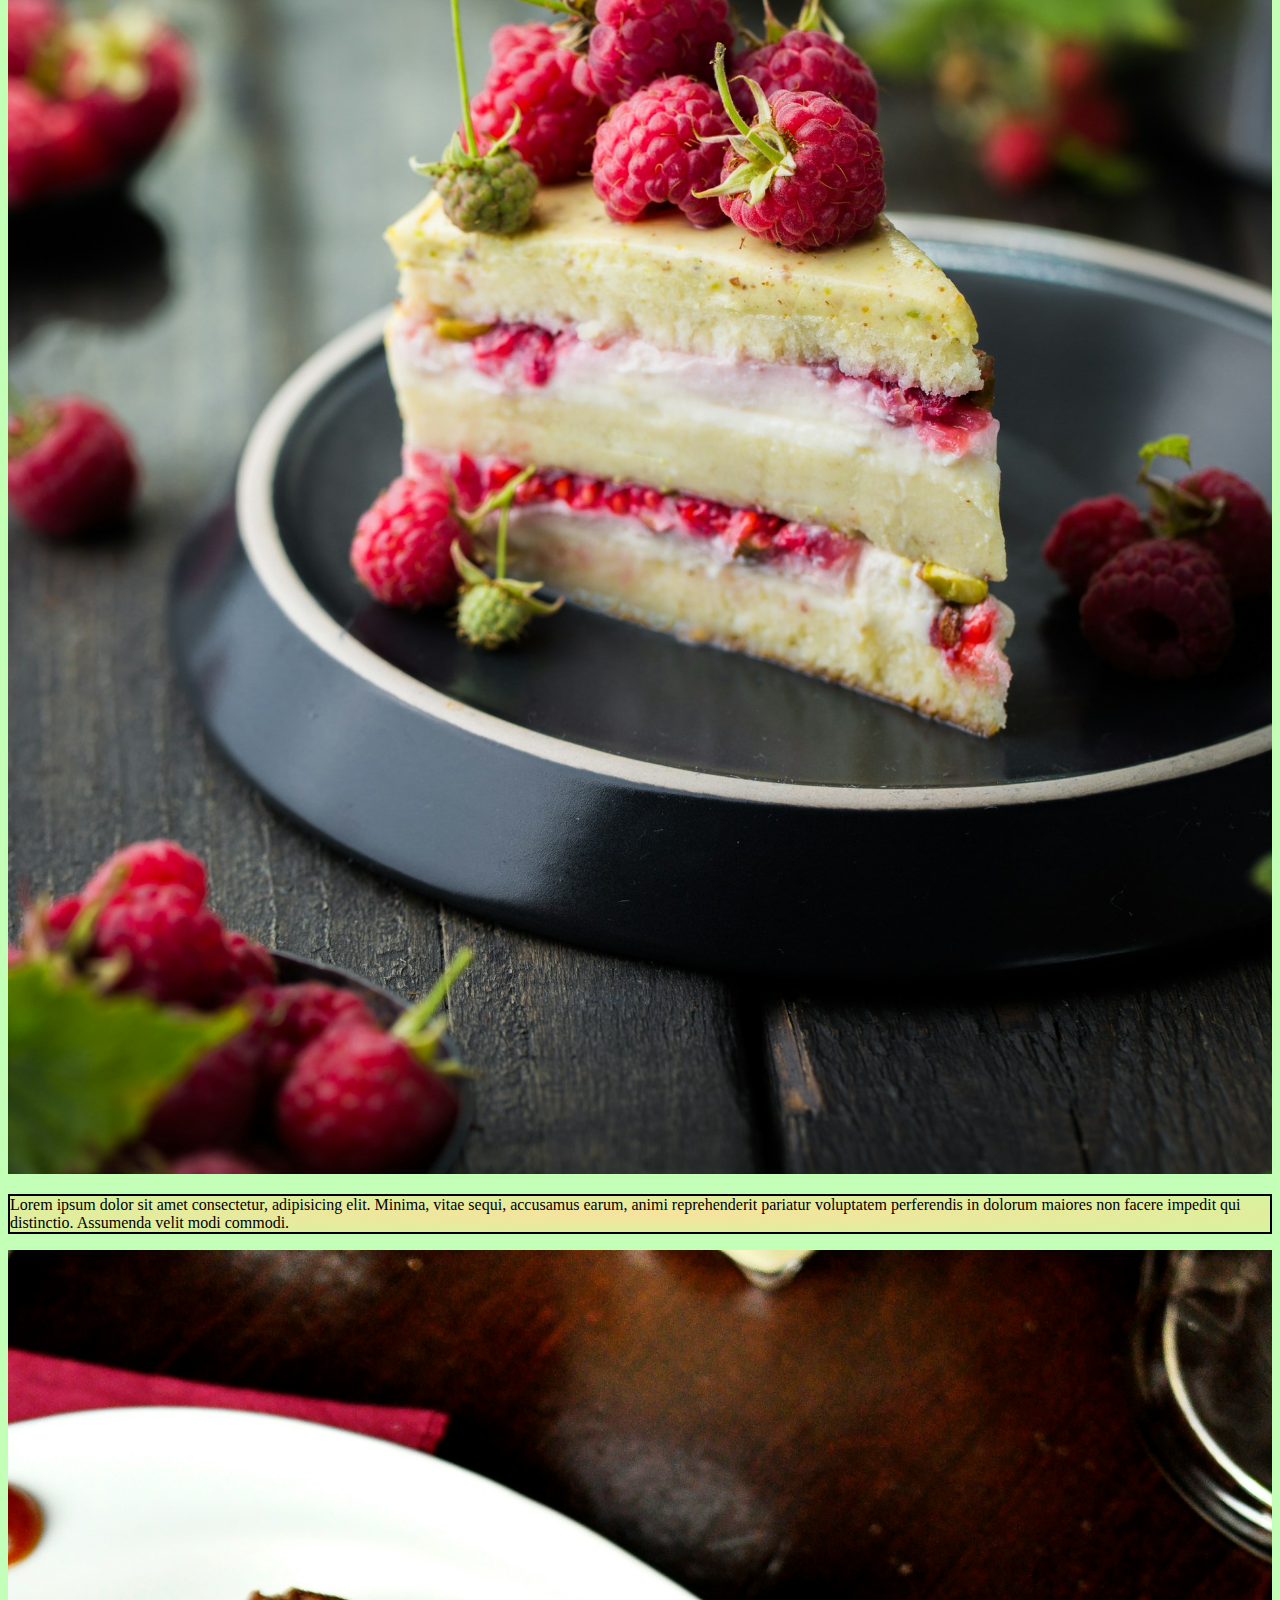
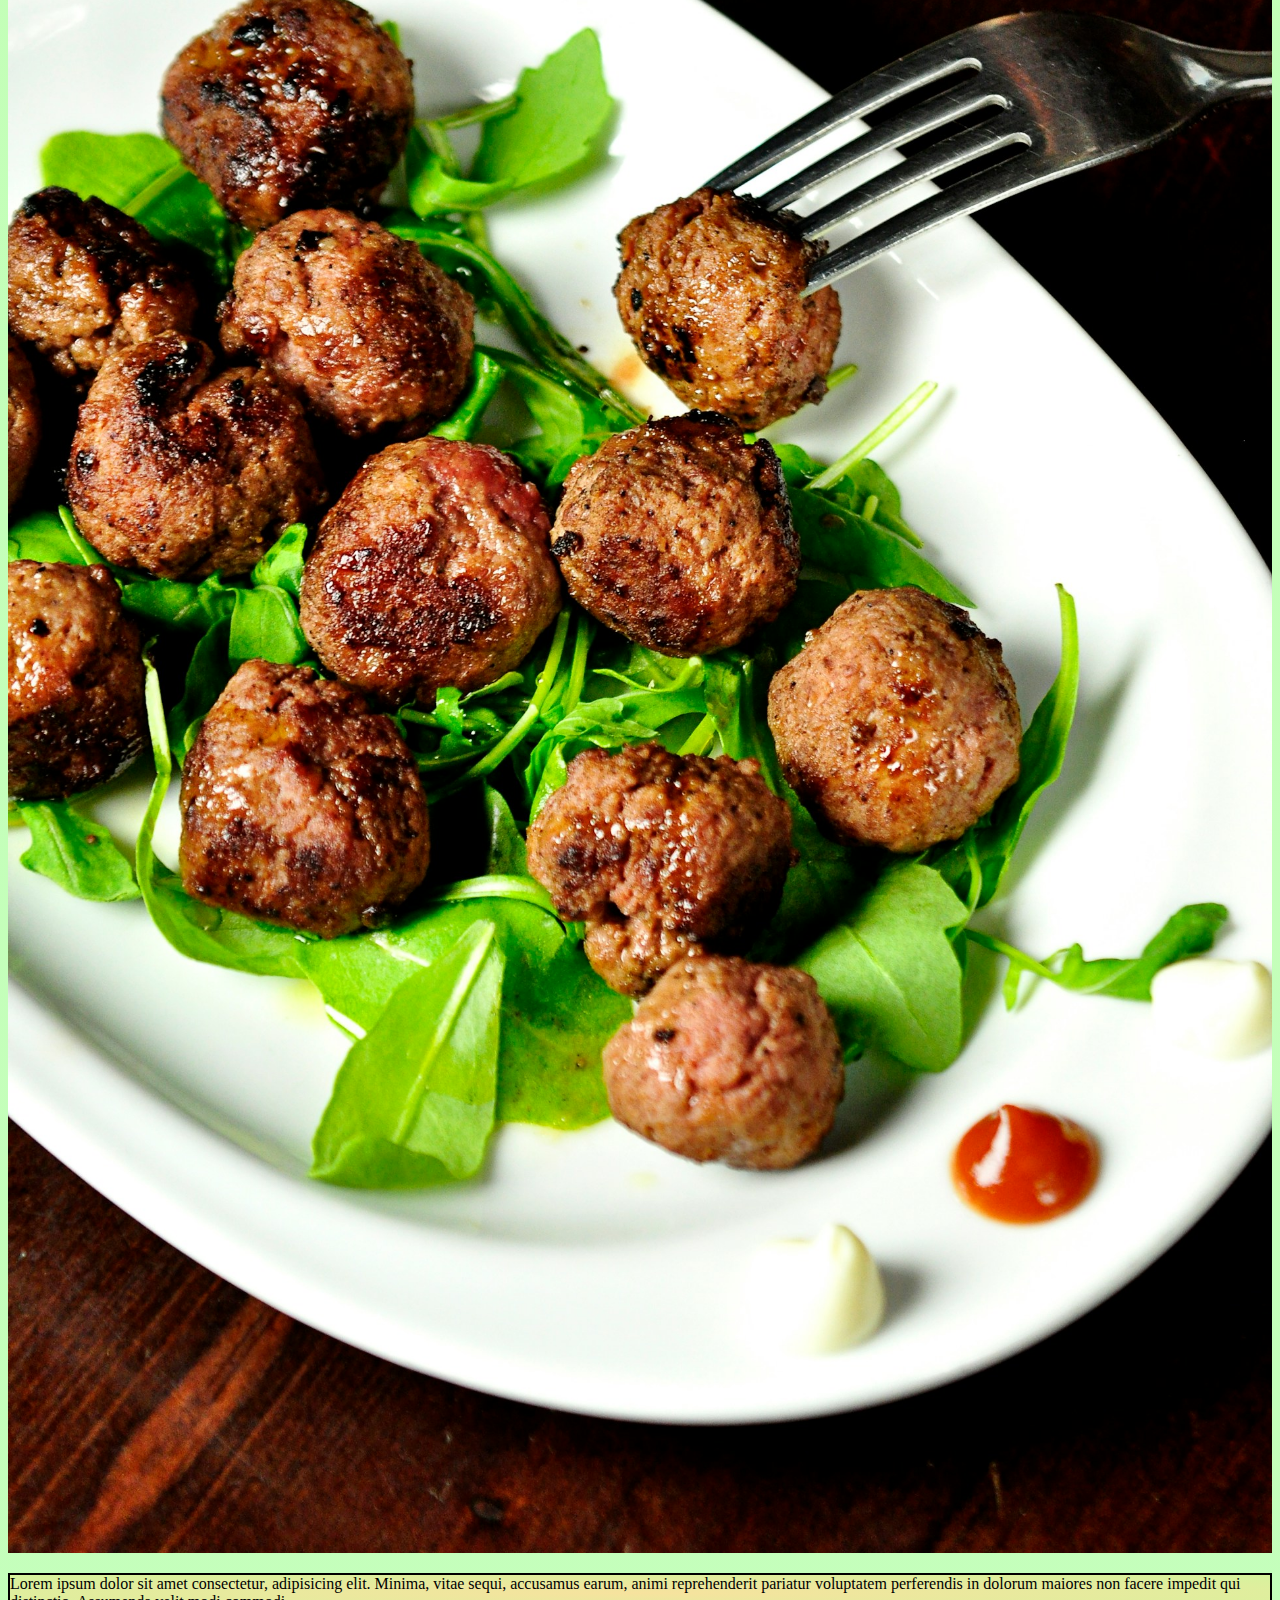
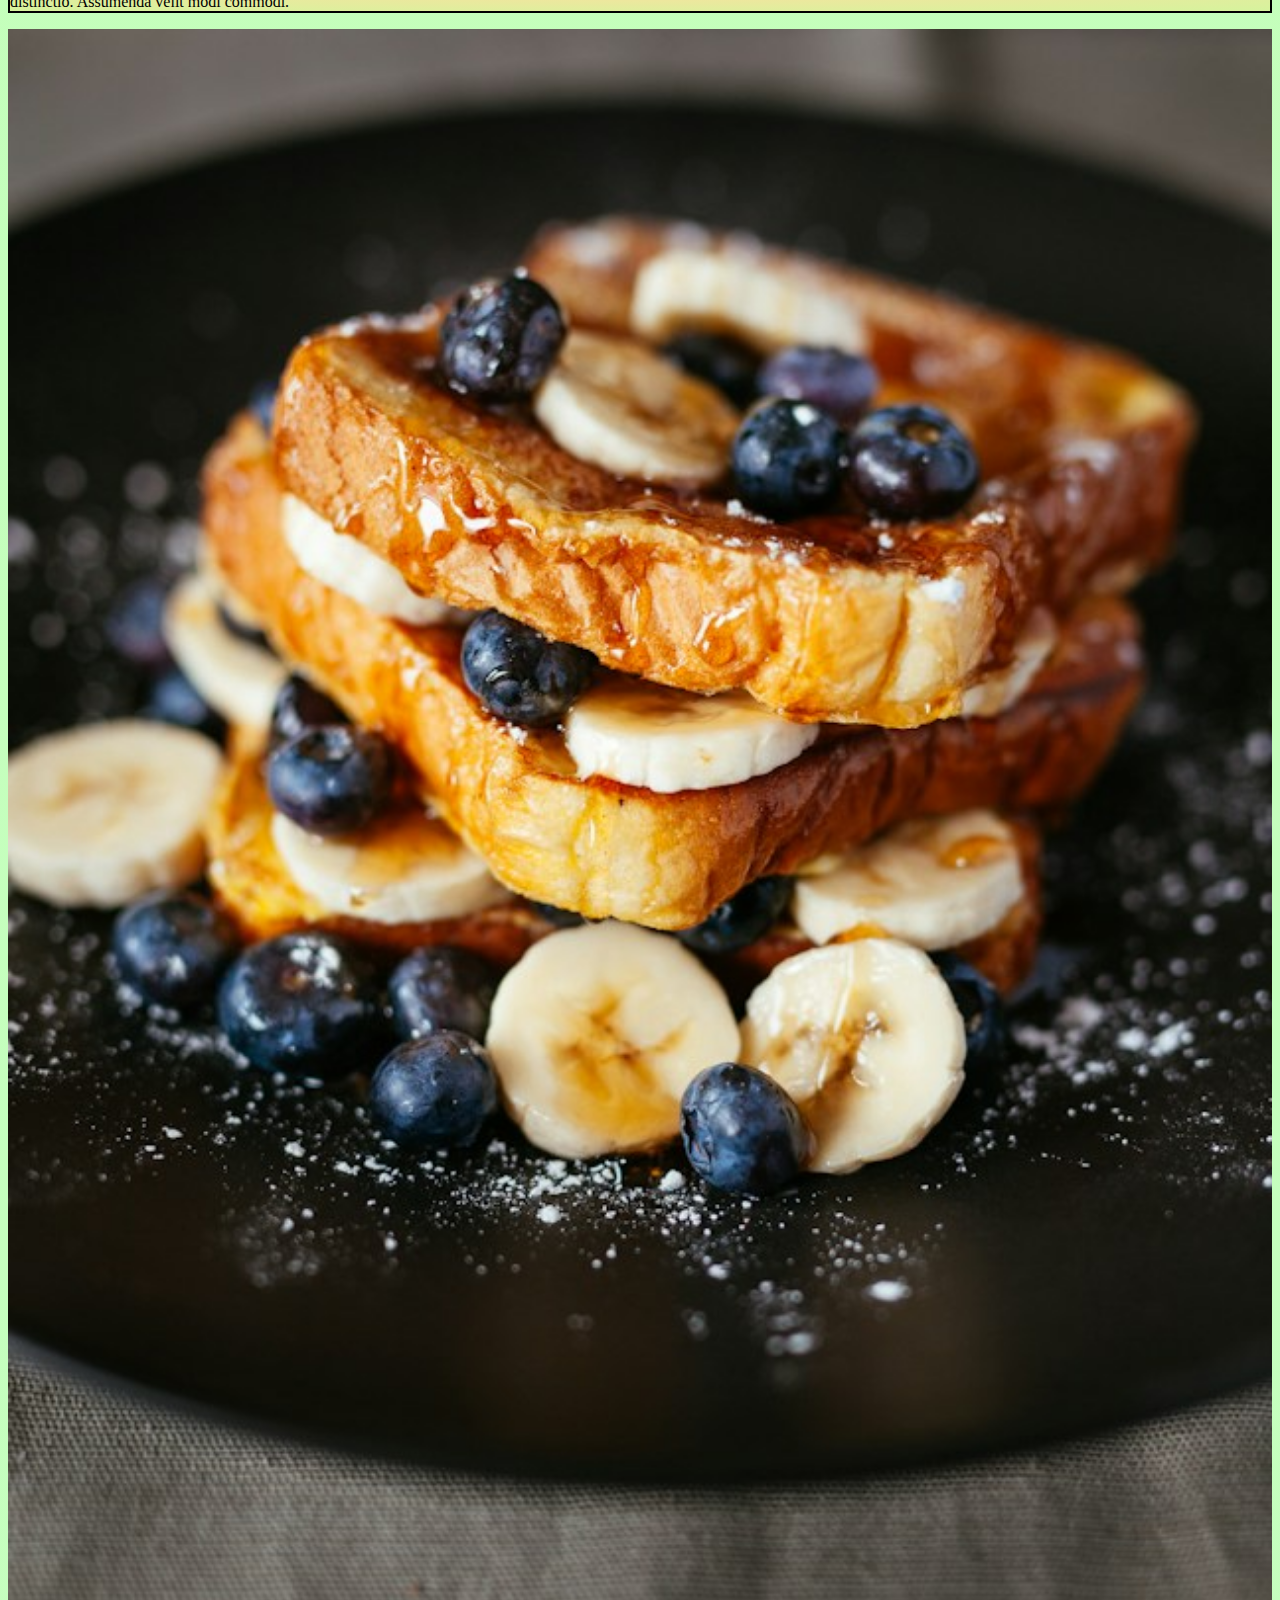
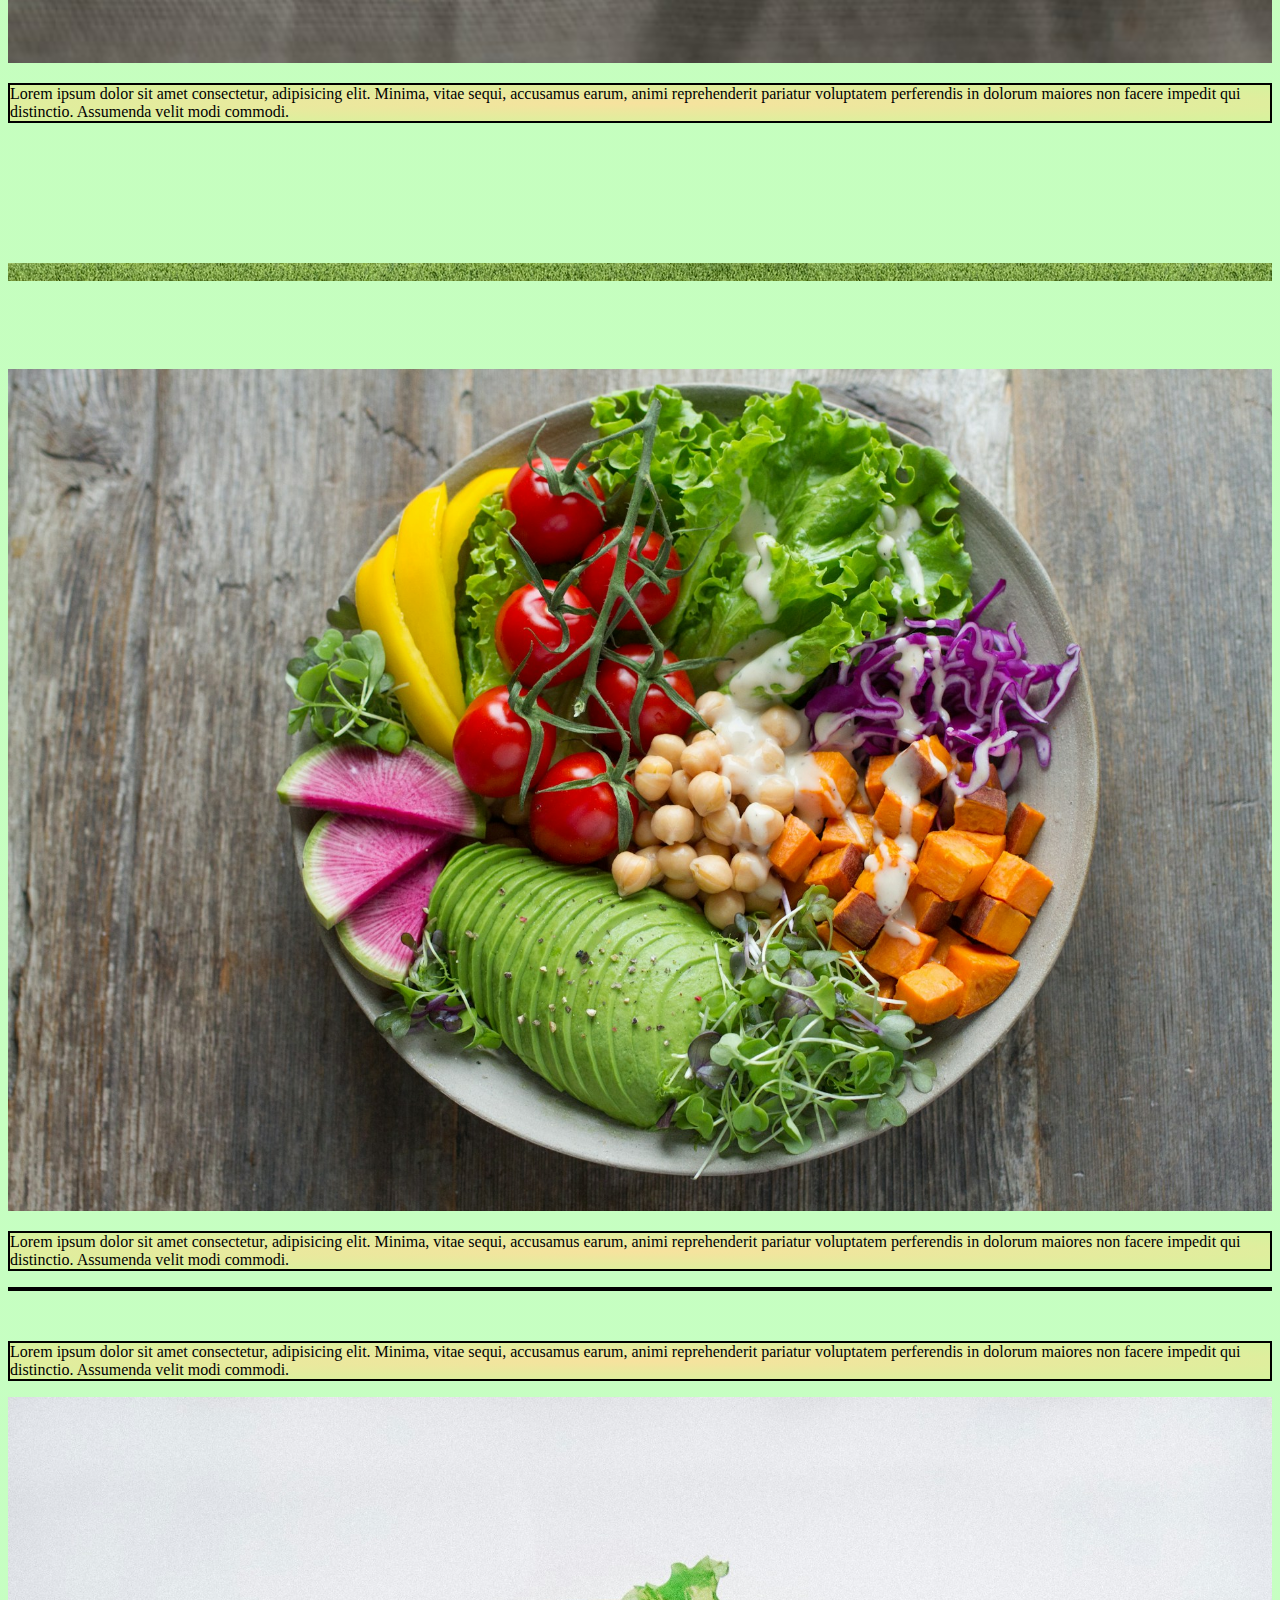
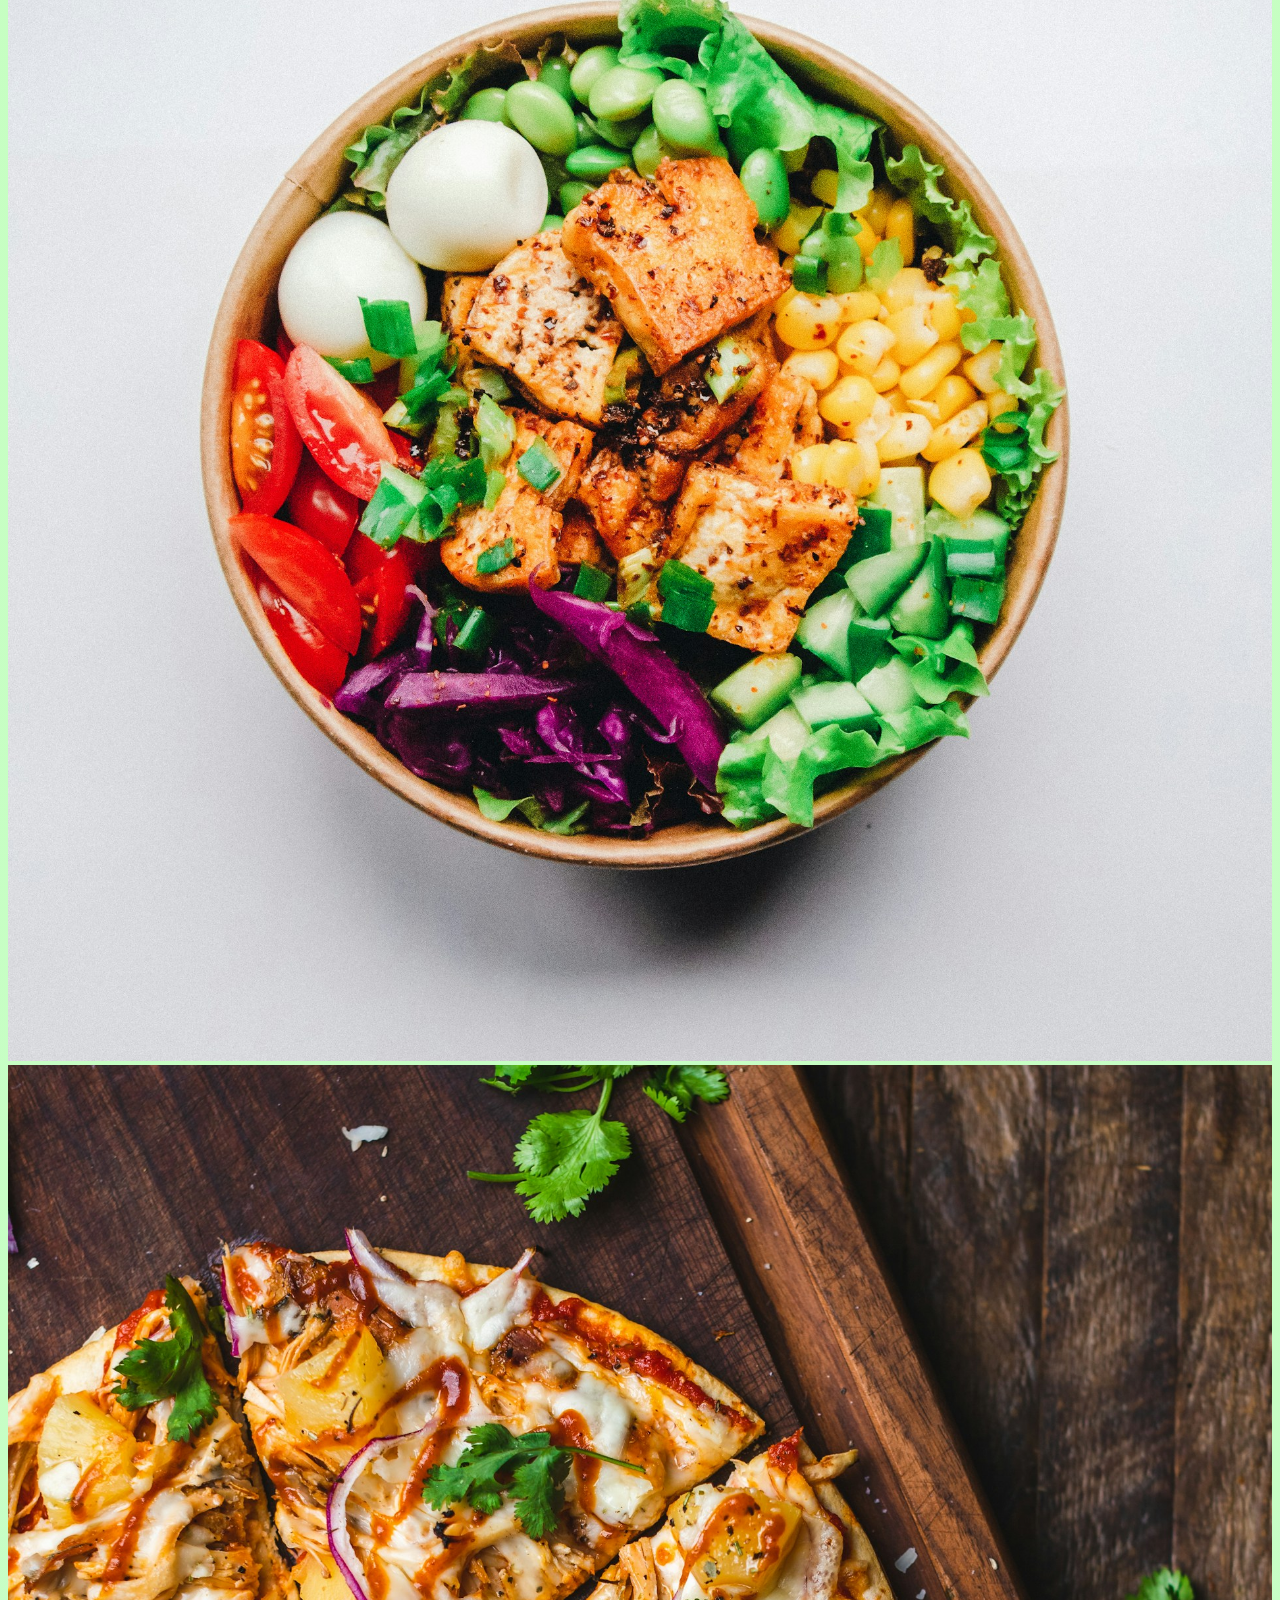
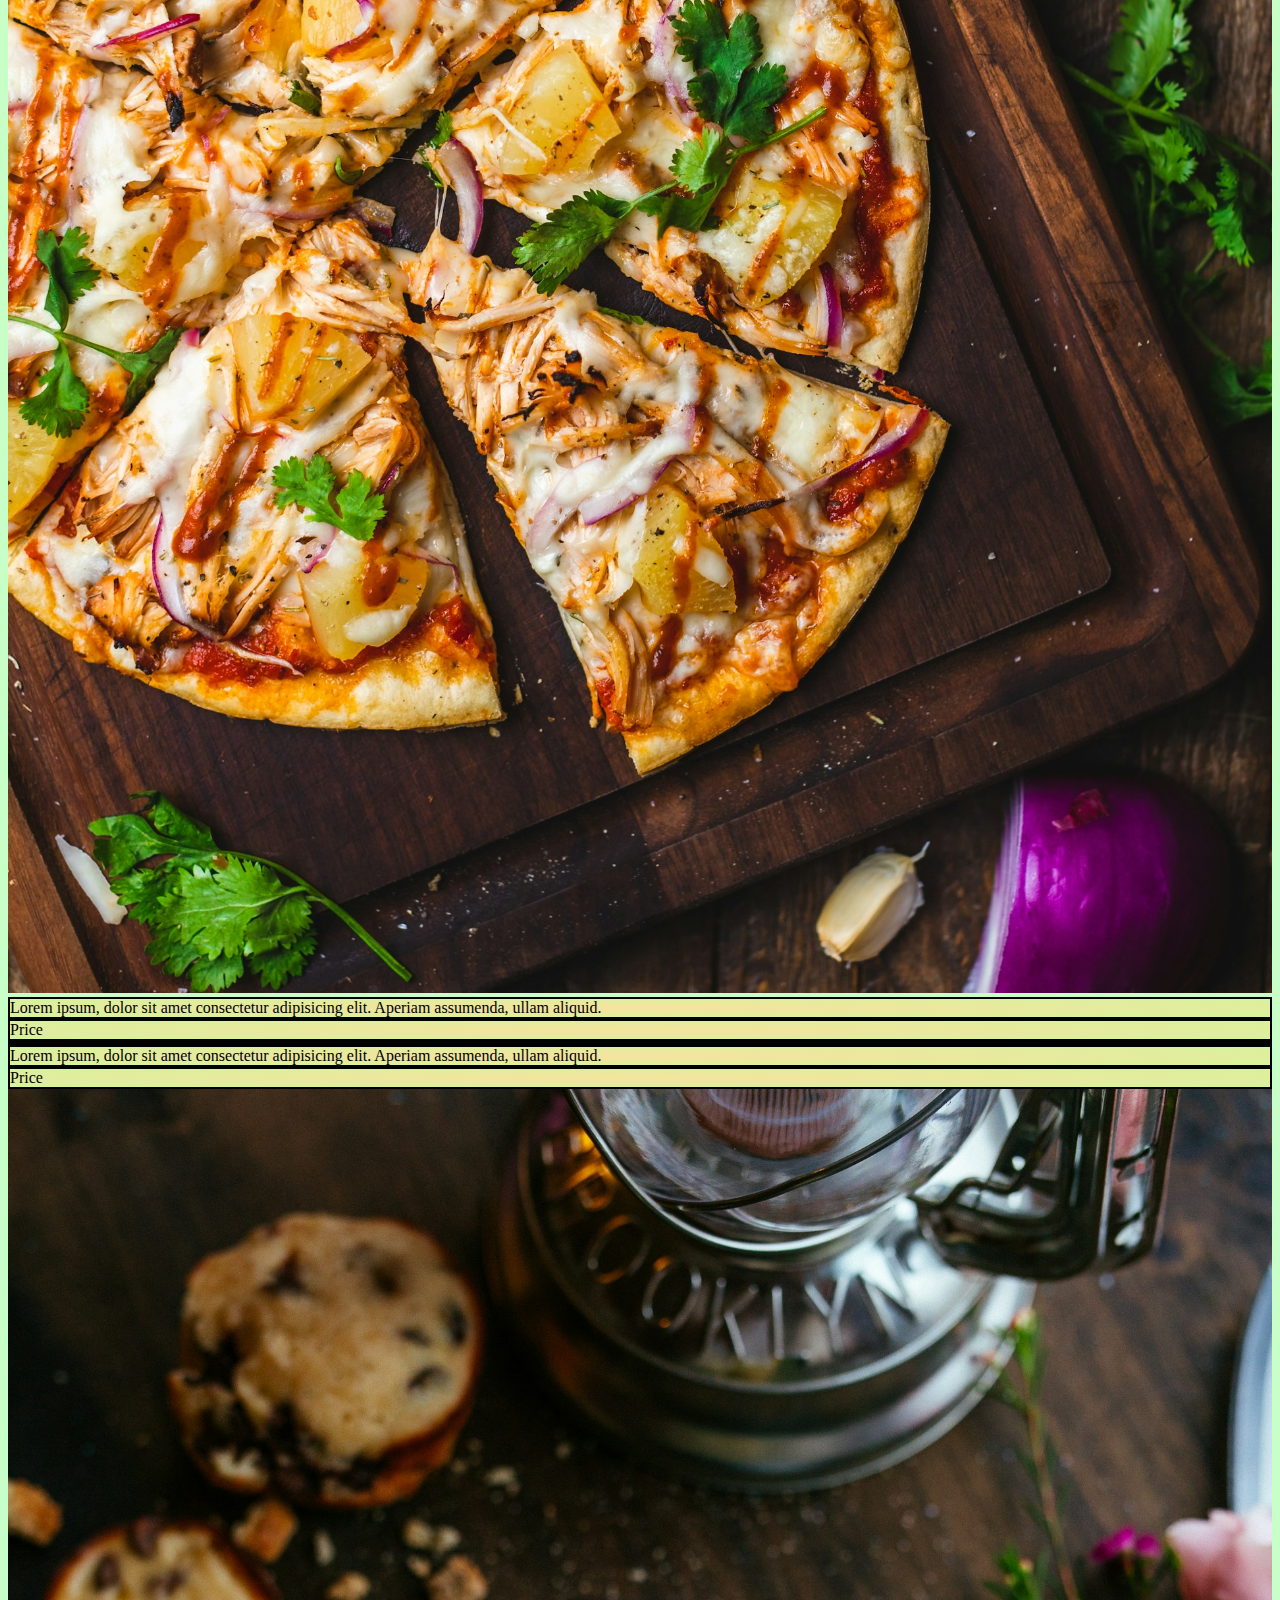
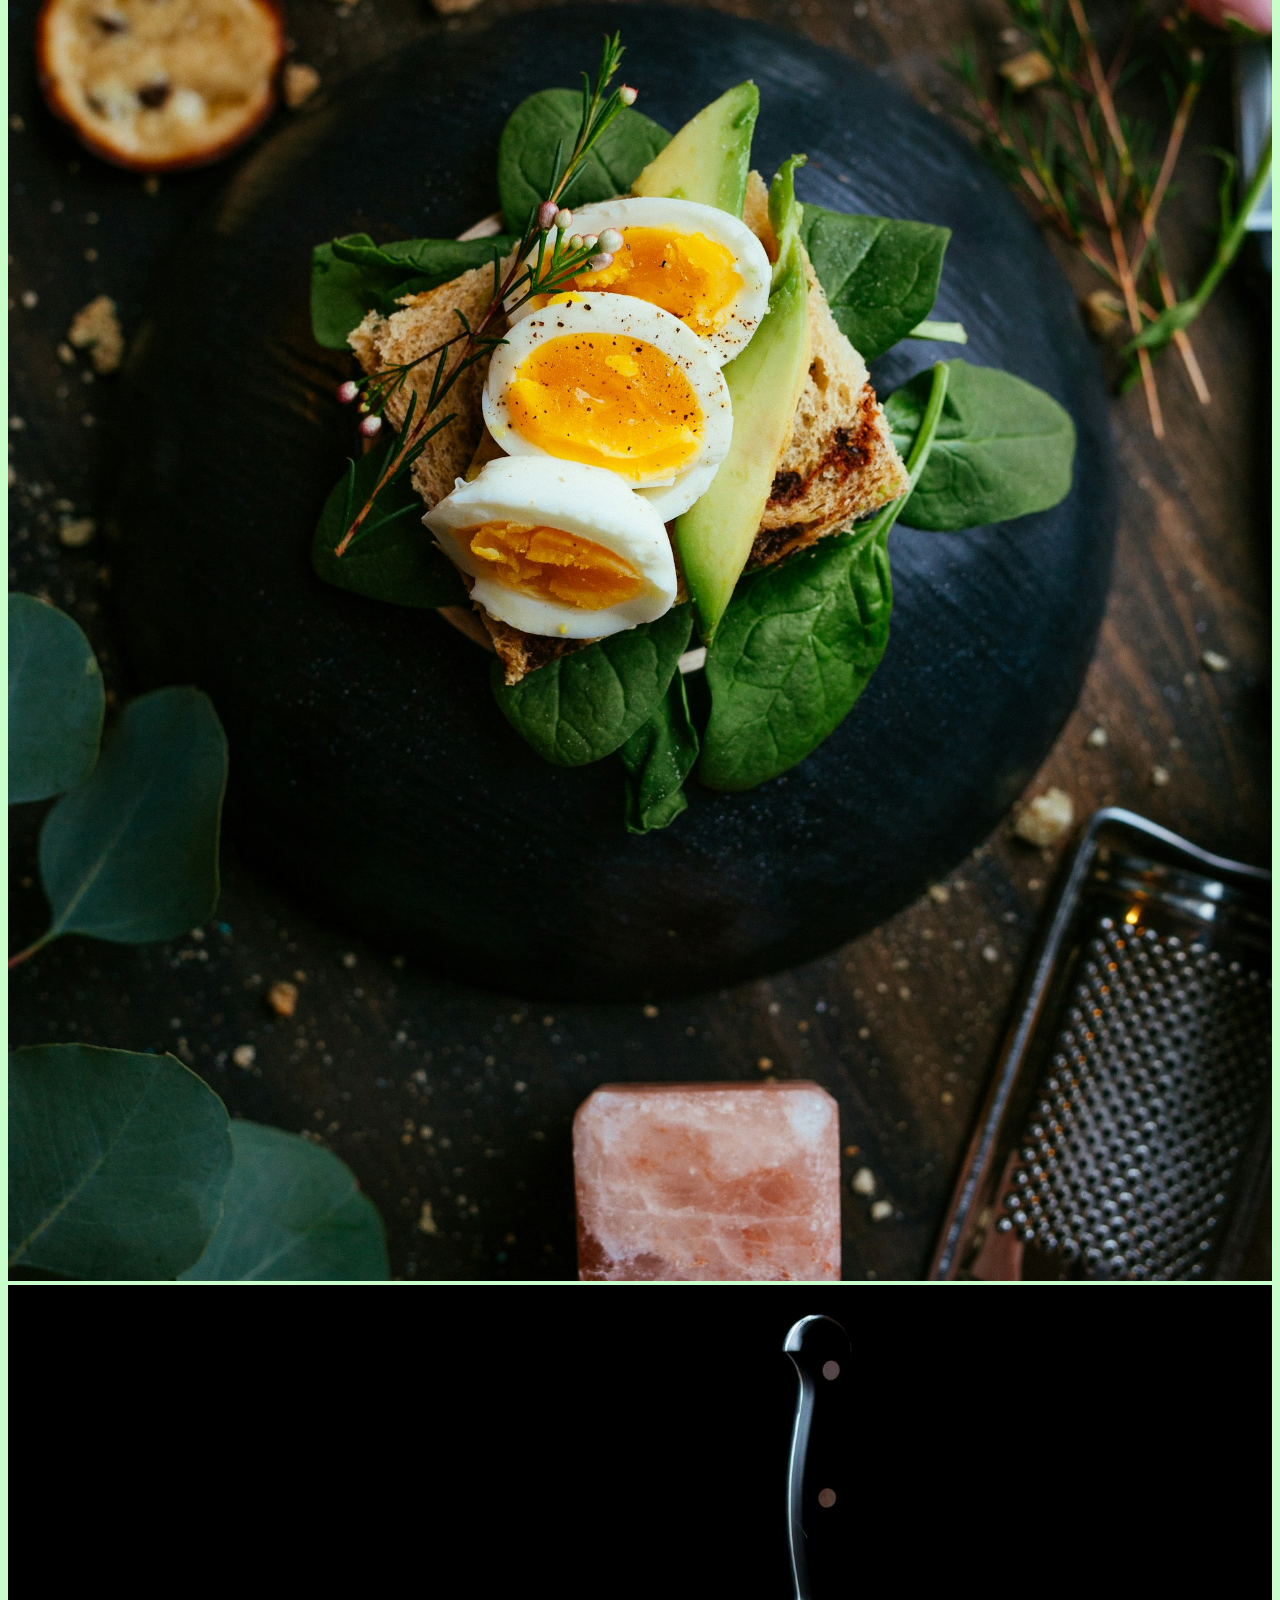
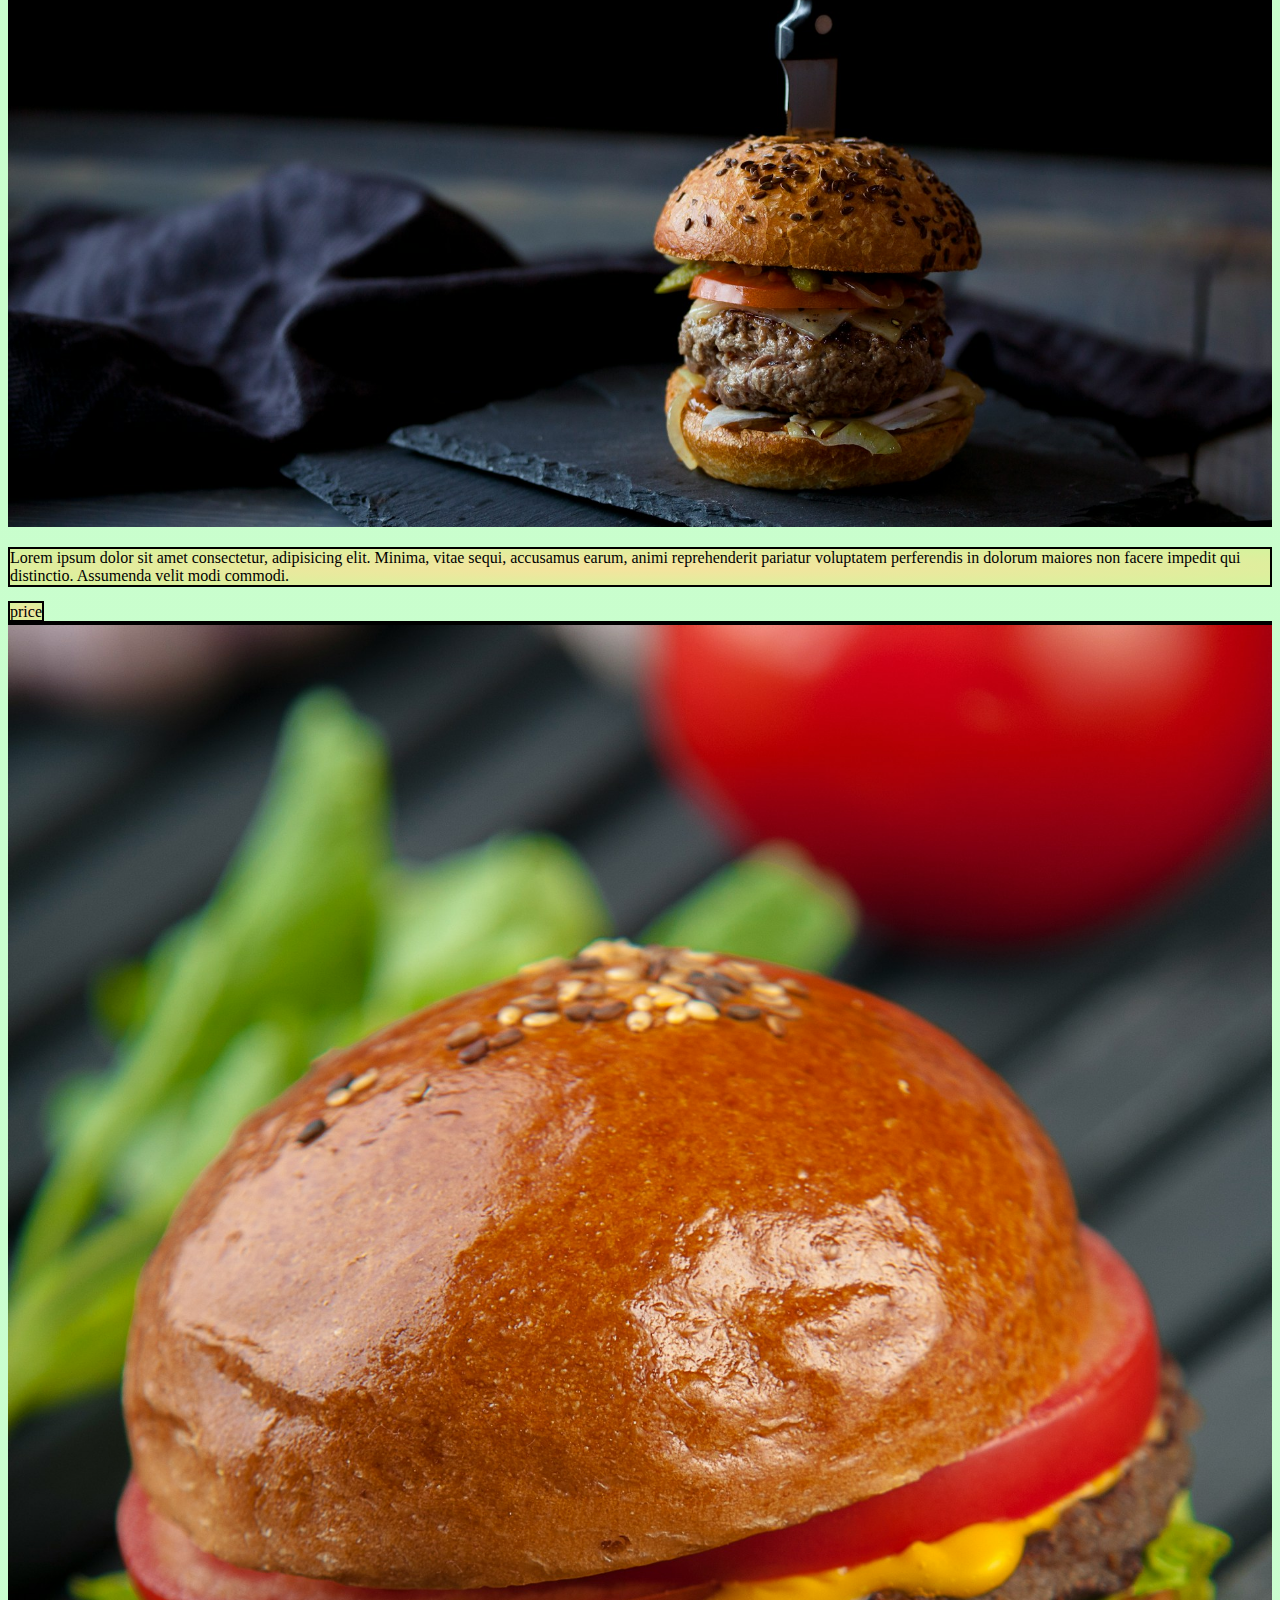
<file: index copy.html>
<!DOCTYPE html>
<html lang="en">

<head>
  <meta charset="utf-8">
  <meta name="viewport" content="width=device-width, initial-scale=1">
  <title>Bootstrap demo</title>
  <link href="https://cdn.jsdelivr.net/npm/bootstrap@5.3.2/dist/css/bootstrap.min.css" rel="stylesheet"
    integrity="sha384-T3c6CoIi6uLrA9TneNEoa7RxnatzjcDSCmG1MXxSR1GAsXEV/Dwwykc2MPK8M2HN" crossorigin="anonymous">
  <link rel="stylesheet" href="css/style.css">
</head>

<body>
  <!-- header -->
  <div class="container-fluid text-center ">
    <div class="row">
      <div class=" heading ">
        <h1 class="overlay-text">The Myriad Menu</h1>
      </div>
    </div>
  </div>
  <!-- end -->
  <br>
  <br>
  <br>
  <br>
  <!-- Food row -->
  <div class="container-fluid text-center">
    <div class="row">
      <div class=" col-1 col-lg-2"></div>
      <div class=" col-10 col-lg-8 fud">
        <h1 class="small">FOODS</h1>
      </div>
      <div class=" col-1 col-lg-2"></div>
    </div>
  </div>
  <!-- end -->
  <br>
  <br>
  <br>
  <br>
  <!-- special row -->

  <div class="container-fluid text-center">
    <div class="row">
      <div class=" col-2 col-lg-3"></div>
      <div class=" col-8 col-lg-6 stars">
        <h1 class="small special">SPECIALS</h1>
      </div>
      <div class=" col-2 col-lg-3"></div>
    </div>
  </div>
  <br>
  <br>
  <div class="container-fluid text-center">
    <div class="row justify-content-center">
      <div class="col-5 col-md-3">
        <img class="img-fluid" src="img\salmon.jpg">
        <p class="col mt-5">Lorem ipsum dolor sit amet consectetur, adipisicing elit. Minima, vitae sequi, accusamus
          earum, animi reprehenderit pariatur voluptatem perferendis in dolorum maiores non facere impedit qui
          distinctio.
          Assumenda velit modi commodi.</p>
      </div>
      <div class="col-5 col-md-3">
        <img src="img\cake.jpg" alt="">
        <p class="col mt-5">Lorem ipsum dolor sit amet consectetur, adipisicing elit. Minima, vitae sequi, accusamus
          earum, animi reprehenderit pariatur voluptatem perferendis in dolorum maiores non facere impedit qui
          distinctio.
          Assumenda velit modi commodi.</p>
      </div>
      <div class="col-5 col-md-3">
        <img src="img/meatball.jpg">
        <p class="col mt-5">Lorem ipsum dolor sit amet consectetur, adipisicing elit. Minima, vitae sequi, accusamus
          earum, animi reprehenderit pariatur voluptatem perferendis in dolorum maiores non facere impedit qui
          distinctio.
          Assumenda velit modi commodi.</p>
      </div>
      <div class="col-5 col-md-3">
        <img src="img/pancake.jpg" alt="">
        <p class="col mt-5">Lorem ipsum dolor sit amet consectetur, adipisicing elit. Minima, vitae sequi, accusamus
          earum, animi reprehenderit pariatur voluptatem perferendis in dolorum maiores non facere impedit qui
          distinctio.
          Assumenda velit modi commodi.</p>
      </div>
    </div>
  </div>
  <br>
  <br>
  <br>
  <!-- end --><br><br><br>
  <div class="container-fluid">
    <div class="row">
      <div class="col-12 food">
        <p class=txt>hi</p>
      </div>
    </div>
  </div>
  <br>
  <br>
  <br>
  <br>
  <!-- regular foods -->
  <div class="container-fluid text-center">
    <div class="row">
      <div class="col-4 col-md-2"><img class="" src="img\sald2.0.jpg" alt="">
      </div>
      <div class="col-2 col-md-3">
        <p class="col">Lorem ipsum dolor sit amet consectetur, adipisicing elit. Minima, vitae sequi, accusamus
          earum, animi reprehenderit pariatur voluptatem perferendis in dolorum maiores non facere impedit qui
          distinctio.
          Assumenda velit modi commodi.</p>
      </div>
      <div class="col col-1 col-md-2 d-none d-sm-block food">
        <div class="row">
        </div>
      </div>
      <div class="col-4 d-none d-sm-block d-md-none">
        <p class="txt">hi</p>
      </div>
      <div class="col-2 col-md-3 ">
        <p class="col">Lorem ipsum dolor sit amet consectetur, adipisicing elit. Minima, vitae sequi, accusamus
          earum, animi reprehenderit pariatur voluptatem perferendis in dolorum maiores non facere impedit qui
          distinctio.
          Assumenda velit modi commodi.</p>
      </div>
      <div class="col-4 col-md-2"><img src="img\salad.jpg" alt="">
      </div>
    </div>
    <div class="row">
      <div class="col-6 col-md-3"><img src="img\pizza.jpg" alt="">
      </div>
      <div class="col-md-2">
        <div class="row">
          <div class="col">Lorem ipsum, dolor sit amet consectetur adipisicing elit. Aperiam assumenda, ullam aliquid.
          </div>
          <div class="col mt-5">Price</div>
        </div>
      </div>
      <div class="col col-1 col-md-2 d-none d-sm-block food">
      </div>
      <div class="col-md-2">
        <div class="row">
          <div class="col">Lorem ipsum, dolor sit amet consectetur adipisicing elit. Aperiam assumenda, ullam aliquid.
          </div>
          <div class="col mt-5">Price</div>
        </div>
      </div>
      <div class="col-5 col-md-3"><img src="img\eggs.jpg" alt="">
      </div>
    </div>
  </div>


  <div class="container-fluid text-center">
    <div class="row justify-content-center">
      <div class="col-md-5 mt-5 "><img src="/img/burger.jpg" alt="borger">
        <p class="col mt-3 ">Lorem ipsum dolor sit amet consectetur, adipisicing elit. Minima, vitae sequi, accusamus
          earum, animi reprehenderit pariatur voluptatem perferendis in dolorum maiores non facere impedit qui
          distinctio.
          Assumenda velit modi commodi.</p>
        <span class="col col-5 col-md-5 mt-3">price</span>
      </div>
      <div class="col col-1 col-md-2 d-none d-sm-block food">
        <div class="row">
        </div>
      </div>
      <div class="col-md-5 mt-5"><img src="/img/burger2.jpg" alt="Borger2">
        <p class="col mt-3 ">Lorem ipsum dolor sit amet consectetur, adipisicing elit. Minima, vitae sequi, accusamus
          earum, animi reprehenderit pariatur voluptatem perferendis in dolorum maiores non facere impedit qui
          distinctio.
          Assumenda velit modi commodi.</p>
        <span class="col col-5 col-md-5 mt-3">price</span>
      </div>
    </div>
  </div>

  <!-- end -->
  <br><br><br>
  <!-- drinks -->
  <div class="container-fluid text-center">
    <div class="row">
      <div class=" col-1 col-lg-2"></div>
      <div class="col col-10 col-lg-8 ocean ">
        <h1 class="small">DRINKS</h1>
      </div>
      <div class=" col-1 col-lg-2"></div>
    </div>
  </div>
  <!-- end -->
  <br><br><br>
  <!-- specials -->
  <div class="container-fluid text-center">
    <div class="row justify-content-center">
      <div class="col-5 col-md-3">
        <img class="img-fluid" src="/img/orangedrink.jpg">
        <p class="col mt-5">Lorem ipsum dolor sit amet consectetur, adipisicing elit. Minima, vitae sequi, accusamus
          earum, animi reprehenderit pariatur voluptatem perferendis in dolorum maiores non facere impedit qui
          distinctio.
          Assumenda velit modi commodi.</p>
      </div>
      <div class="col-5 col-md-3">
        <img src="/img/lemondrinnk.jpg" alt="">
        <p class="col mt-5">Lorem ipsum dolor sit amet consectetur, adipisicing elit. Minima, vitae sequi, accusamus
          earum, animi reprehenderit pariatur voluptatem perferendis in dolorum maiores non facere impedit qui
          distinctio.
          Assumenda velit modi commodi.</p>
      </div>
      <div class="col-5 col-md-3">
        <img src="/img/watermelnodrink.jpg">
        <p class="col mt-5">Lorem ipsum dolor sit amet consectetur, adipisicing elit. Minima, vitae sequi, accusamus
          earum, animi reprehenderit pariatur voluptatem perferendis in dolorum maiores non facere impedit qui
          distinctio.
          Assumenda velit modi commodi.</p>
      </div>
      <div class="col-5 col-md-3">
        <img src="/img/reddrink.jpg" alt="">
        <p class="col mt-5">Lorem ipsum dolor sit amet consectetur, adipisicing elit. Minima, vitae sequi, accusamus
          earum, animi reprehenderit pariatur voluptatem perferendis in dolorum maiores non facere impedit qui
          distinctio.
          Assumenda velit modi commodi.</p>
      </div>
    </div>
  </div>
  <br><br><br>
  <div class="container-fluid text-center">
    <div class="row">
      <div class=" col-12 cross">
        <p class="txt">hi</p>
      </div>
    </div>
  </div>
  <br><br><br>
  <div class="container-fluid">
    <div class="row">
      <div class="col-6 col-md-2"><img src="/img/drink.jpg" alt="">
        <div class="row">
          <div class="col col-6 mt-3">desc</div>
          <div class="col col-6 mt-3">price</div>
        </div>
      </div>
      <div class="col-md-1 d-none d-sm-block"></div>
      <div class="col-6 col-md-2"><img src="/img/drink.jpg" alt="">
        <div class="row">
          <div class="col col-6 mt-3">desc</div>
          <div class="col col-6 mt-3">price</div>
        </div>
      </div>
      <div class="col col-1 col-md-2 d-none d-sm-block cross">
        <div class="row">
        </div>
      </div>
      <div class="col-6 col-md-2"><img src="/img/drink2.jpg" alt="">
        <div class="row">
          <div class="col col-6 mt-3">desc</div>
          <div class="col col-6 mt-3">price</div>
        </div>
      </div>
      <div class="col-md-1 d-none d-sm-block"></div>
      <div class=" col-6 col-md-2"><img src="/img/drink2.jpg" alt="">
        <div class="row">
          <div class="col col-6 mt-3">desc</div>
          <div class="col col-6 mt-3">price</div>
        </div>
      </div>
    </div>
  </div>
  <div class="container-fluid text-center">
    <div class="row justify-content-center">
      
      <div class="col-8 col-md-3 mt-5"><img class="col-md-12 col-4" src="/img/orange.jpg" alt="">
        <p class="col mt-5">Lorem ipsum dolor sit amet consectetur, adipisicing elit. Minima, vitae sequi, accusamus
          earum, animi reprehenderit pariatur.</p>
          <span class="col col-5 col-md-5 mt-3 ">price</span>
      </div>
      
      <div class="col col-1 col-md-2 d-none d-sm-block cross">
        <div class="row">
        </div>
      </div>
      
      <div class="col-8 col-md-3 mt-5 "><img src="/img/orange.jpg" alt="">
        <p class="col mt-5">Lorem ipsum dolor sit amet consectetur, adipisicing elit. Minima, vitae sequi, accusamus
          earum, animi reprehenderit pariatur.</p>
        <span class="col col-5 col-md-5 mt-3 ">price</span>
      </div>
    </div>
  </div>

  <br><br><br>
  <div class="container-fluid text-center">
    <div class="row">
      <div class=" col-12 space">
        <p class="txt">hi</p>
      </div>
    </div>
  </div>
  <div class="container-fluid text-center">
    <div class="row">
      <div class=" col-12 space">
        <p class="txt">hi</p>
      </div>
    </div>
  </div>
  <!-- end -->
  <script src="https://cdn.jsdelivr.net/npm/bootstrap@5.3.2/dist/js/bootstrap.bundle.min.js"
    integrity="sha384-C6RzsynM9kWDrMNeT87bh95OGNyZPhcTNXj1NW7RuBCsyN/o0jlpcV8Qyq46cDfL"
    crossorigin="anonymous"></script>
</body>

</html>
</file>
<file: css/style.css>
img {
    width: 100%;
    padding: 0px;
}
h1 {
    width: 100%;
    font-size:100px;
    color: rgb(0, 0, 0);
    text-shadow: rgb(160, 158, 158) 5px 0 10px;
    text-decoration: underline;
    display: flex;
    justify-content: center;
}
.heading {
    background-image: url('../img/sky.jpg');
    border: 2px black solid;
}
.container {
    background-color: aquamarine;
    border: 1px black solid;
}

.fud {
    background-image: url('../img/dirt.avif');
    border: 2px black solid;
}
.stars {
    background-image: url('../img/stars.jpg');
    border: 2px black solid;
}
.small {
    width: 100%;
    font-size:75px;
    color: rgb(249, 250, 250);
    text-shadow: rgb(0, 0, 0) 5px 0 10px;
    text-decoration: underline;
    display: flex;
    
    justify-content: center;
}
.col {
    border: 2px black double;
    background: radial-gradient(#f7e29e,#d5f39d);
}

.ocean {
    background-image: url('../img/ocean.jpg');
}
.food {
    background-image: url('../img/fields.webp');
    
}
.txt {
    visibility: hidden;
}
body {
    background: linear-gradient(#c1ffae,#d5fdfb);
}
.space {
    background-image: url('../img/space.jpg');
}
.special {
    text-shadow: #FC0 1px 0 10px;
}
.cross {
    background-image: url('../img/water.avif');
}
.mt-6 {
    margin-top: 100px;
}
</file>
